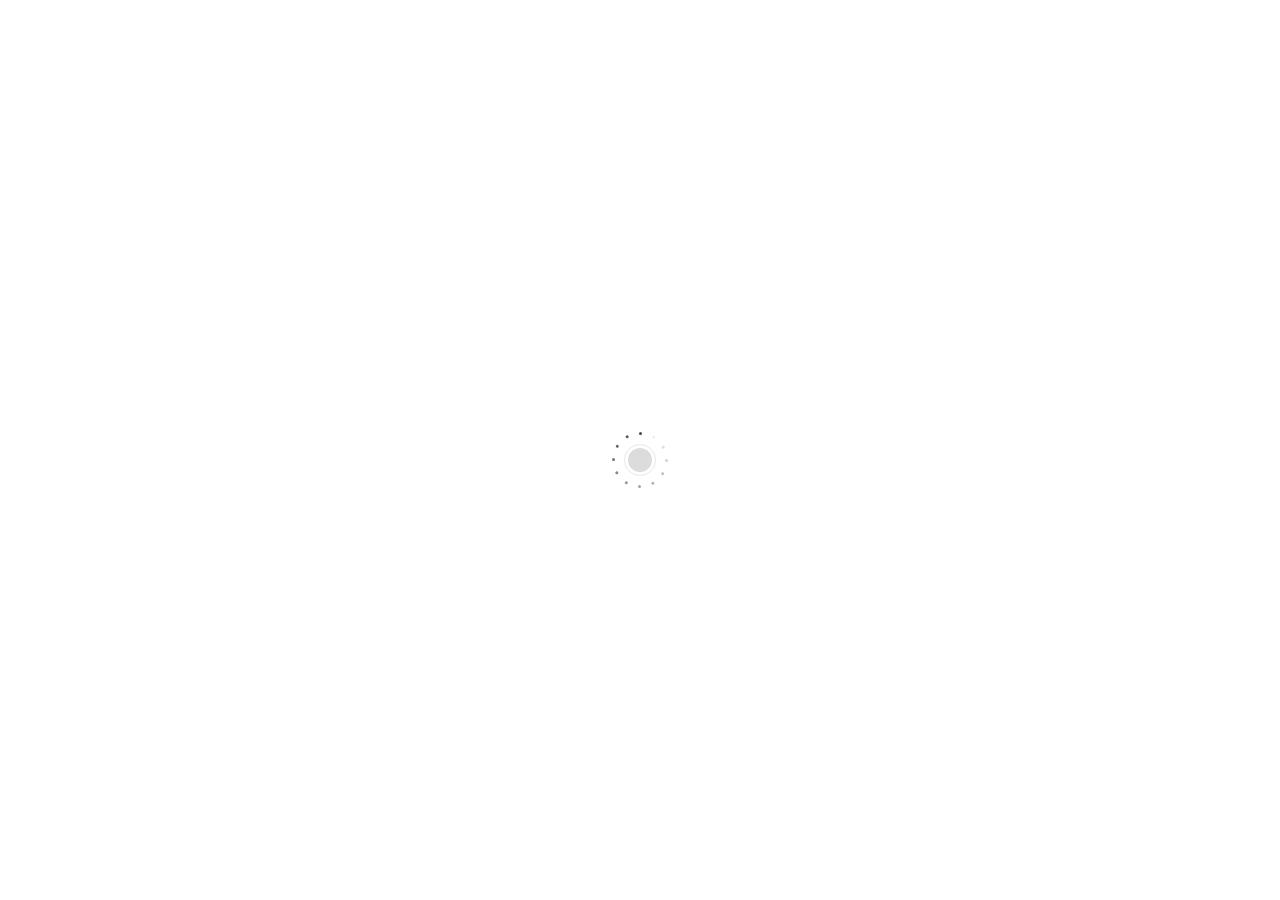
<file: bibi/index.html>
<!DOCTYPE html>



<html id="bibi">


	<head>

		<meta charset="utf-8" />
		<meta name="viewport" content="width=device-width, initial-scale=1.0, minimum-scale=1.0, maximum-scale=1.0" />
		<meta http-equiv="X-UA-Compatible" content="IE=edge" />

		<title>This E-Book is Published with Bibi | EPUB Reader on your website.</title>

		<!-- # Bibi | EPUB Reader on your website. : © Satoru Matsushima - https://bibi.epub.link or https://github.com/satorumurmur/bibi / Licensed under the MIT License - https://github.com/satorumurmur/bibi/blob/master/LICENSE -->

		<!-- 「わたしのことは『ビビ』と呼んでください。『ビビ』はわたしの名前なんです」 —— エレクトラ・パブリケーヌ『ビビのみぎくるぶし』 -->
		<!-- 「まあ！　それじゃあやっぱり、『ビビ』はわたしの“名前”だったのですね？」 —— ソフィア・パインアイランド『ビビさんたちのこと』 -->
		<!-- 「このあたりにビビさんという人がいると聞いて来たのですが、あなたですか？」 —— ビビ・ララルー『ポケットに眼鏡』 -->

		<link id="bibi-style" rel="stylesheet" href="resources/styles/bibi.css" />
		<link id="bibi-dress" rel="stylesheet" href="wardrobe/everyday/bibi.dress.css" />
		<script id="bibi-script" src="resources/scripts/bibi.js"></script>
		<script id="bibi-preset" src="presets/default.js" data-bibi-bookshelf=""></script>

	</head>


	<body data-bibi-book="book.epub">

		<div id="bibi-info">
			<h1>This E-Book is Published on the Web with Bibi | EPUB Reader on your website.</h1>
			<ul>
				<li><a href="https://bibi.epub.link">Bibi | EPUB Reader on your website. (Official Website / Japanese)</a></li>
				<li><a href="https://github.com/satorumurmur/bibi">Bibi on GitHub (English)</a></li>
			</ul>
		</div>

		<div id="bibi-book-data" data-bibi-book-mimetype="application/epub+zip" hidden="hidden">
		</div>

	</body>


</html>
</file>
<file: bibi/resources/styles/bibi.css>
@charset "utf-8";
/*!
 *
 *  # Bibi Style                                                 (℠)
 *
 *  * © Satoru Matsushima - https://bibi.epub.link or https://github.com/satorumurmur/bibi
 *  * Open source under the MIT License - https://github.com/satorumurmur/bibi/blob/master/LICENSE
 *
 *  * Including:
 *      - Material Icons : © Material Design Authors & Google Inc. - https://material.io/resources/icons / Licensed under the Apache License version 2.0 - https://www.apache.org/licenses/LICENSE-2.0.html
 *
 */
/*!
 * Material Icons by Material Design Authors / Google Inc. - https://material.io/icons
 * Licensed under the Apache License Version 2.0 - https://www.apache.org/licenses/LICENSE-2.0
 * // through a package maintained by Ravindra Marella. - https://marella.github.io/material-icons
 * // Licensed under the Apache License Version 2.0 - https://www.apache.org/licenses/LICENSE-2.0
 */@font-face{font-family:Material Icons;font-style:normal;font-weight:400;src:url(./fonts/MaterialIcons-Regular.eot);src:local("Material Icons"),local("MaterialIcons-Regular"),url(./fonts/MaterialIcons-Regular.woff2) format("woff2"),url(./fonts/MaterialIcons-Regular.woff) format("woff"),url(./fonts/MaterialIcons-Regular.ttf) format("truetype")}.material-icons{font-family:Material Icons;font-weight:400;font-style:normal;font-size:24px;display:inline-block;line-height:1;text-transform:none;letter-spacing:normal;word-wrap:normal;white-space:nowrap;direction:ltr;-webkit-font-smoothing:antialiased;text-rendering:optimizeLegibility;-moz-osx-font-smoothing:grayscale;-webkit-font-feature-settings:"liga";font-feature-settings:"liga"}/*!
 *
 *  # Bibi Style                                                 (℠)
 *
 */*{margin:0;padding:0;border:0;font-size:100%;font-weight:inherit;font-style:inherit}li{list-style:none outside}article,aside,figcaption,figure,footer,header,nav,section{display:block}.non-visual{display:block!important;position:absolute!important;overflow:hidden!important;margin:0!important;padding:0!important;border:0!important;left:0!important;top:0!important;width:0!important;height:0!important;background:transparent!important}.uppercase{text-transform:uppercase!important}html{overflow:hidden;position:absolute;top:0;right:0;bottom:auto;left:0;width:100%;height:100%;font-family:sans-serif;-webkit-font-smoothing:subpixel-antialiased;-webkit-text-size-adjust:100%;-webkit-user-select:none;-moz-user-select:none;-ms-user-select:none;user-select:none;overscroll-behavior-x:none;overscroll-behavior-y:none}html.welcome{overflow:scroll!important}html.InternetExplorer{position:static}html[data-bibi-cursor=bottom],html[data-bibi-cursor=left],html[data-bibi-cursor=right],html[data-bibi-cursor=top]{cursor:pointer}html.Blink{-ms-touch-action:none;touch-action:none}body{position:absolute;top:0;right:0;bottom:auto;left:0;overflow:hidden;width:100%;height:100%;-webkit-transition:opacity .25s ease;transition:opacity .25s ease}body *{-webkit-tap-highlight-color:rgba(255,255,255,0);-webkit-tap-highlight-color:transparent}body.InternetExplorer{position:static}div#bibi-catcher{display:none;position:absolute;z-index:101;top:0;right:0;bottom:0;left:0;margin:0;width:100%;height:100%;cursor:pointer;-webkit-transition:.125s cubic-bezier(.2,.8,.8,1.6);transition:.125s cubic-bezier(.2,.8,.8,1.6)}html.waiting-file div#bibi-catcher{display:block}div#bibi-catcher>.book-icon{z-index:10;top:auto;right:0;bottom:56%;left:0;margin:0 auto;-webkit-transform:translateX(-4%);transform:translateX(-4%)}div#bibi-catcher>.book-icon,div#bibi-catcher>.book-icon *{-webkit-transition:.125s cubic-bezier(.2,.8,.8,1.6);transition:.125s cubic-bezier(.2,.8,.8,1.6)}div#bibi-catcher>.pgroup{-webkit-box-sizing:border-box;box-sizing:border-box;position:absolute;z-index:100;top:44%;right:0;bottom:auto;left:0;margin:0 auto;width:100%;vertical-align:middle;text-align:center;display:-webkit-box;display:-ms-flexbox;display:flex;-webkit-box-orient:vertical;-webkit-box-direction:normal;-ms-flex-direction:column;flex-direction:column;-webkit-box-pack:start;-ms-flex-pack:start;justify-content:flex-start;-webkit-box-align:center;-ms-flex-align:center;align-items:center}div#bibi-catcher>.pgroup p em,div#bibi-catcher>.pgroup p small,div#bibi-catcher>.pgroup p span,div#bibi-catcher>.pgroup p strong{display:block;font-weight:700;-webkit-transition:.125s cubic-bezier(.2,.8,.8,1.6);transition:.125s cubic-bezier(.2,.8,.8,1.6)}div#bibi-catcher>.pgroup p strong{-webkit-box-sizing:border-box;box-sizing:border-box;margin-top:18px;padding:0 .5em;height:2.5em;line-height:2.5em;border-radius:1.25em;font-size:16px}div#bibi-catcher>.pgroup p em{margin-top:14px;font-size:16px;line-height:1.5}div#bibi-catcher>.pgroup p span{margin-top:10px;font-size:14px;line-height:1.5}div#bibi-catcher>.pgroup p small{margin-top:6px;font-size:12px}div#bibi-catcher>.pgroup[lang=en] p strong{text-indent:.125em}div#bibi-catcher>.pgroup[lang=en] p em,div#bibi-catcher>.pgroup[lang=en] p span{margin-right:-.125em}div#bibi-catcher>.pgroup[lang=ja] p strong{text-indent:.5em}div#bibi-catcher>.pgroup[lang=ja] p em{margin-right:-.67em;text-indent:-.67em}div#bibi-catcher>.pgroup[lang=ja] p span{margin-right:-.67em;text-indent:0}div#bibi-catcher>input{visibility:hidden}div#bibi-catcher:before{-webkit-box-sizing:border-box;box-sizing:border-box;z-index:1;top:0;margin:auto;-webkit-transition:.125s cubic-bezier(.2,.8,.8,1.6);transition:.125s cubic-bezier(.2,.8,.8,1.6)}div#bibi-catcher:after,div#bibi-catcher:before{content:"";display:block;position:absolute;right:0;bottom:0;left:0}div#bibi-catcher:after{z-index:0;width:100%}html:not(.iOS):not(.Android).dragenter div#bibi-catcher>.book-icon,html:not(.iOS):not(.Android) div#bibi-catcher:hover>.book-icon{-webkit-transform:translateX(-4%) rotate(-4deg);transform:translateX(-4%) rotate(-4deg)}html:not(.iOS):not(.Android).dragenter div#bibi-catcher>.pgroup p strong,html:not(.iOS):not(.Android) div#bibi-catcher:hover>.pgroup p strong{-webkit-transform:scale(1.05);transform:scale(1.05)}html.Android div#bibi-catcher:active>.book-icon,html.iOS div#bibi-catcher:active>.book-icon,html:not(.iOS):not(.Android) div#bibi-catcher:active>.book-icon{-webkit-transform:translateX(-4%) rotate(4deg);transform:translateX(-4%) rotate(4deg)}html.Android div#bibi-catcher:active>.pgroup p strong,html.iOS div#bibi-catcher:active>.pgroup p strong,html:not(.iOS):not(.Android) div#bibi-catcher:active>.pgroup p strong{-webkit-transform:scale(.95);transform:scale(.95)}div#bibi-poweredby{overflow:hidden;z-index:1000000;top:auto;left:0;margin:0 auto;width:100%;-webkit-transform-origin:50% 100%;transform-origin:50% 100%;-webkit-transform:scaleY(0);transform:scaleY(0);opacity:0;-webkit-transition:opacity .5s linear;transition:opacity .5s linear}div#bibi-poweredby,div#bibi-poweredby p a{-webkit-box-sizing:border-box;box-sizing:border-box;display:block;position:absolute;right:auto;bottom:0;font-size:14px}div#bibi-poweredby p a{top:0;left:4px;margin:auto 0;border-radius:2px;width:50.99631px;height:26px;line-height:26px;text-align:center;text-decoration:none;color:transparent;background:transparent}div#bibi-poweredby p a,div#bibi-poweredby p a:after,div#bibi-poweredby p a:before{-webkit-transition:.1s linear;transition:.1s linear}div#bibi-poweredby p a:after,div#bibi-poweredby p a:before{content:"";display:block;position:absolute;top:0;right:0;bottom:0;left:0;margin:0;width:100%;height:100%;background:transparent none no-repeat 50%;background-size:30.99631px 14px}div#bibi-poweredby p a:before{filter:url('data:image/svg+xml;charset=utf-8,<svg xmlns="http://www.w3.org/2000/svg"><filter id="filter"><feComponentTransfer color-interpolation-filters="sRGB"><feFuncR type="table" tableValues="1 0" /><feFuncG type="table" tableValues="1 0" /><feFuncB type="table" tableValues="1 0" /></feComponentTransfer></filter></svg>#filter');-webkit-filter:invert(100%);filter:invert(100%)}div#bibi-poweredby p a:after,div#bibi-poweredby p a:before{background-image:url([data-uri])}html.panel-opened div#bibi-poweredby,html.waiting-file div#bibi-poweredby,html.waiting div#bibi-poweredby{opacity:1;-webkit-transform:none;transform:none}div#bibi-info{overflow:hidden;width:0;height:0}div#bibi-style-checker{-webkit-writing-mode:vertical-rl;-epub-writing-mode:vertical-rl;-moz-writing-mode:vertical-rl;-ms-writing-mode:vertical-rl;-ms-writing-mode:tb-rl;writing-mode:vertical-rl;direction:ltr;position:absolute;z-index:0;font-size:16px;font-size:1rem;line-height:1em;white-space:nowrap;opacity:0}div#bibi-is-dev-mode{overflow:hidden;-webkit-box-sizing:border-box;box-sizing:border-box;display:-webkit-box;display:-ms-flexbox;display:flex;-webkit-box-orient:vertical;-webkit-box-direction:normal;-ms-flex-direction:column;flex-direction:column;-webkit-box-pack:center;-ms-flex-pack:center;justify-content:center;-webkit-box-align:center;-ms-flex-align:center;align-items:center;position:absolute;z-index:99999999999;top:0;right:0;bottom:0;left:0;margin:auto;padding:2em;width:300px;height:300px;border-radius:150px;font-weight:700;color:#fff;background:rgba(255,64,0,.9);pointer-events:text}div#bibi-is-dev-mode p{text-align:center;width:100%;line-height:1.5}div#bibi-is-dev-mode p:first-of-type{margin-top:-1em;padding-bottom:.4em;border-bottom:1px solid #fff;margin-bottom:.6em;font-size:18px}div#bibi-is-dev-mode p:first-of-type strong{display:block;width:100%}div#bibi-is-dev-mode p:first-of-type strong:first-of-type{font-size:.75em}div#bibi-is-dev-mode p:first-of-type strong:nth-of-type(2){text-transform:uppercase}div#bibi-is-dev-mode p:nth-of-type(2),div#bibi-is-dev-mode p:nth-of-type(3){font-size:14px}div#bibi-is-dev-mode p:nth-of-type(2) span,div#bibi-is-dev-mode p:nth-of-type(3) span{display:inline-block}div#bibi-is-dev-mode p:nth-of-type(3) code{display:block;margin:.5em auto 0;width:12em;height:2em;border-radius:.25em;font-size:16px;line-height:2em;background:rgba(0,0,0,.75)}div#bibi-is-dev-mode p:nth-of-type(4){display:-webkit-box;display:-ms-flexbox;display:flex;-webkit-box-orient:horizontal;-webkit-box-direction:normal;-ms-flex-direction:row;flex-direction:row;-webkit-box-pack:center;-ms-flex-pack:center;justify-content:center;-webkit-box-align:center;-ms-flex-align:center;align-items:center;position:absolute;top:auto;right:0;bottom:0;left:0;margin:0 auto;padding:.4em 0 .6em;width:100%;height:auto;font-weight:400;font-size:20px;cursor:pointer;background:hsla(0,0%,100%,0);-webkit-transition:.2s linear;transition:.2s linear}div#bibi-is-dev-mode p:nth-of-type(4):before{font-family:Material Icons;content:"highlight_off";line-height:1}div#bibi-is-dev-mode p:nth-of-type(4) em{padding:0 .5em 0 .25em;font-size:.75em;text-transform:uppercase}div#bibi-is-dev-mode p:nth-of-type(4):hover{color:#000;background:hsla(0,0%,100%,.9)}div#bibi-is-dev-mode{-webkit-transform:translateY(-200%) rotate(-1turn);transform:translateY(-200%) rotate(-1turn);opacity:0}div#bibi-is-dev-mode.show{-webkit-transition:1s cubic-bezier(.5,0,0,1.5);transition:1s cubic-bezier(.5,0,0,1.5);-webkit-transform:none;transform:none;opacity:1}div#bibi-is-dev-mode.hide{-webkit-transition:1s cubic-bezier(1,0,0,1);transition:1s cubic-bezier(1,0,0,1);-webkit-transform:translateY(800%) rotate(1turn);transform:translateY(800%) rotate(1turn);opacity:0}div#__bs_notify__{-webkit-box-sizing:border-box!important;box-sizing:border-box!important;display:table-cell!important;position:fixed!important;top:0!important;right:0!important;bottom:0!important;left:0!important;margin:auto!important;border-radius:1.5em!important;padding:0!important;width:16em!important;height:3em!important;line-height:3em!important;font-size:14px!important;font-weight:700!important;text-indent:-.25em!important;text-shadow:0 0 2px #000!important;background:rgba(0,0,0,.5)!important}main#bibi-main{overflow:hidden;-webkit-overflow-scrolling:touch;position:absolute;z-index:1;width:100%;background:transparent;-webkit-transition:-webkit-transform .1s ease;transition:-webkit-transform .1s ease;transition:transform .1s ease;transition:transform .1s ease,-webkit-transform .1s ease;-webkit-transform-origin:50% 50%;transform-origin:50% 50%;will-change:scroll-position,padding,transform}html.book-full-height main#bibi-main{height:100%}html.view-paged main#bibi-main{overflow:hidden}html.view-horizontal main#bibi-main{overflow-x:scroll;overflow-y:hidden}html.view-vertical main#bibi-main{overflow-x:hidden;overflow-y:scroll}html.appearance-horizontal main#bibi-main{top:0;right:-100%;bottom:auto;left:-100%;margin:auto}html.appearance-vertical main#bibi-main{top:-100%;right:auto;bottom:-100%;left:0;margin:auto}div#bibi-main-book{-webkit-box-sizing:content-box;box-sizing:content-box;display:-webkit-box;display:-ms-flexbox;display:flex;-ms-flex-wrap:nowrap;flex-wrap:nowrap;-webkit-box-pack:justify;-ms-flex-pack:justify;justify-content:space-between;position:relative;z-index:1;width:100%;height:100%;-webkit-transition:opacity .15s ease,-webkit-transform .5s ease-in-out;transition:opacity .15s ease,-webkit-transform .5s ease-in-out;transition:transform .5s ease-in-out,opacity .15s ease;transition:transform .5s ease-in-out,opacity .15s ease,-webkit-transform .5s ease-in-out;will-change:width,height,opacity}html.spread-ltr div#bibi-main-book{-webkit-box-orient:horizontal;-webkit-box-direction:normal;-ms-flex-direction:row;flex-direction:row}html.spread-rtl div#bibi-main-book{-webkit-box-orient:horizontal;-webkit-box-direction:reverse;-ms-flex-direction:row-reverse;flex-direction:row-reverse}html.spread-ttb div#bibi-main-book{-webkit-box-orient:vertical;-webkit-box-direction:normal;-ms-flex-direction:column;flex-direction:column}html.changing-view div#bibi-main-book,html.resizing div#bibi-main-book{visibility:hidden}div.spread-box{-webkit-box-sizing:border-box;box-sizing:border-box;-ms-flex-negative:0;flex-shrink:0;position:relative}html.spread-horizontal div.spread-box{height:100%}html.spread-vertical div.spread-box{width:100%}html.book-pre-paginated.view-paged.spread-horizontal div.spread-box{min-width:100vw}html.view-paged.spread-vertical div.spread-box{min-height:100vh}div.spread{-webkit-box-sizing:border-box;box-sizing:border-box;overflow:hidden;position:absolute;top:0;right:0;bottom:0;left:0;margin:auto;display:-webkit-box;display:-ms-flexbox;display:flex;-ms-flex-wrap:nowrap;flex-wrap:nowrap;-webkit-box-pack:start;-ms-flex-pack:start;justify-content:flex-start;-webkit-box-align:center;-ms-flex-align:center;align-items:center}html.page-ltr div.spread{-webkit-box-orient:horizontal;-webkit-box-direction:normal;-ms-flex-direction:row;flex-direction:row}html.page-rtl div.spread{-webkit-box-orient:horizontal;-webkit-box-direction:reverse;-ms-flex-direction:row-reverse;flex-direction:row-reverse}html.view-vertical div.spread-box:not(.spreaded) div.spread{-webkit-box-orient:vertical;-webkit-box-direction:normal;-ms-flex-direction:column;flex-direction:column}div.spread-box.single-item-spread-after div.spread{-webkit-box-pack:end;-ms-flex-pack:end;justify-content:flex-end}div.spread-box.single-item-spread-center div.spread{-webkit-box-pack:center;-ms-flex-pack:center;justify-content:center}div.item-box,div.spread-box.reflowable div.spread{background:#fff}div.item-box{-webkit-box-sizing:border-box;box-sizing:border-box;-ms-flex-negative:0;flex-shrink:0;position:relative;overflow:hidden}div.item-box.reflowable{display:-webkit-box;display:-ms-flexbox;display:flex;-ms-flex-wrap:nowrap;flex-wrap:nowrap;-webkit-box-pack:justify;-ms-flex-pack:justify;justify-content:space-between;-webkit-box-align:center;-ms-flex-align:center;align-items:center}html.spread-ltr div.item-box.reflowable{-webkit-box-orient:horizontal;-webkit-box-direction:normal;-ms-flex-direction:row;flex-direction:row}html.spread-rtl div.item-box.reflowable{-webkit-box-orient:horizontal;-webkit-box-direction:reverse;-ms-flex-direction:row-reverse;flex-direction:row-reverse}html.spread-ttb div.item-box.reflowable{-webkit-box-orient:vertical;-webkit-box-direction:normal;-ms-flex-direction:column;flex-direction:column}html.book-pre-paginated div.item-box:after{content:"";display:block;position:absolute;z-index:1;top:0;right:0;bottom:0;left:0;margin:auto;opacity:0;-webkit-transition:opacity 1s ease-in;transition:opacity 1s ease-in}html.book-pre-paginated div.item-box:not(.placeholder):not(.loaded):after{opacity:1}iframe.item,span.page{-webkit-box-sizing:content-box;box-sizing:content-box;display:block}iframe.item{position:absolute;z-index:10;top:0;right:0;bottom:0;left:0;margin:0;padding:0;border:0;line-height:1;vertical-align:top;background:transparent;-webkit-transform-origin:0 0;transform-origin:0 0;opacity:1}html.zoomed-in iframe.item{will-change:transform}html.transforming iframe.item{will-change:none!important}div.item-box:not(.loaded) iframe.item{visibility:hidden;opacity:0}div.spread-box.current iframe.item{-webkit-transition:opacity .1s linear;transition:opacity .1s linear}span.page{z-index:1;width:100%;height:100%}div.item-box.reflowable span.page{position:relative}div.item-box.pre-paginated span.page{position:absolute;top:0;right:0;bottom:0;left:0}div#bibi-menu{position:absolute;z-index:100000;top:0;right:0;bottom:auto;left:0;right:auto;margin:0;width:100%;background:transparent}div#bibi-menu,div#bibi-menu ul{-webkit-transition:.125s linear;transition:.125s linear}html.waiting-file div#bibi-menu,html.without-menubar div#bibi-menu{display:none!important}div#bibi-menu-l,div#bibi-menu-r{-webkit-box-sizing:border-box;box-sizing:border-box;z-index:1;height:100%;color:#fff;-webkit-transition:opacity .75s linear;transition:opacity .75s linear}div#bibi-menu-l,div#bibi-menu-l ul,div#bibi-menu-r,div#bibi-menu-r ul{display:-webkit-box;display:-ms-flexbox;display:flex;-webkit-box-pack:start;-ms-flex-pack:start;justify-content:flex-start;-webkit-box-align:start;-ms-flex-align:start;align-items:start;position:relative}div#bibi-menu-l ul,div#bibi-menu-l ul.sticky,div#bibi-menu-r ul,div#bibi-menu-r ul.sticky{opacity:0}div#bibi-menu-l ul:before,div#bibi-menu-r ul:before{content:"";display:block;position:absolute}div#bibi-menu-l ul li,div#bibi-menu-r ul li{position:relative;z-index:1}div#bibi-menu-l ul li.hover,div#bibi-menu-l ul li:active,div#bibi-menu-r ul li.hover,div#bibi-menu-r ul li:active{z-index:10}div#bibi-menu-l ul li .bibi-button span.bibi-button-label,div#bibi-menu-r ul li .bibi-button span.bibi-button-label{font-size:0;color:transparent}div#bibi-menu.hover div#bibi-menu-l ul,div#bibi-menu.hover div#bibi-menu-l ul.sticky,div#bibi-menu.hover div#bibi-menu-r ul,div#bibi-menu.hover div#bibi-menu-r ul.sticky,html.menu-opened div#bibi-menu-l ul,html.menu-opened div#bibi-menu-l ul.sticky,html.menu-opened div#bibi-menu-r ul,html.menu-opened div#bibi-menu-r ul.sticky,html.panel-opened div#bibi-menu-l ul,html.panel-opened div#bibi-menu-l ul.sticky,html.panel-opened div#bibi-menu-r ul,html.panel-opened div#bibi-menu-r ul.sticky,html.subpanel-opened div#bibi-menu-l ul,html.subpanel-opened div#bibi-menu-l ul.sticky,html.subpanel-opened div#bibi-menu-r ul,html.subpanel-opened div#bibi-menu-r ul.sticky,html.waiting div#bibi-menu-l ul,html.waiting div#bibi-menu-l ul.sticky,html.waiting div#bibi-menu-r ul,html.waiting div#bibi-menu-r ul.sticky,html:not(.book-full-height) div#bibi-menu-l ul,html:not(.book-full-height) div#bibi-menu-l ul.sticky,html:not(.book-full-height) div#bibi-menu-r ul,html:not(.book-full-height) div#bibi-menu-r ul.sticky{opacity:1}div#bibi-menu-l ul.bibi-buttongroup-tiled li:not(:first-child):not(:last-child) .bibi-button .bibi-button-iconbox .bibi-icon,div#bibi-menu-r ul.bibi-buttongroup-tiled li:not(:first-child):not(:last-child) .bibi-button .bibi-button-iconbox .bibi-icon{border-radius:0}div#bibi-menu-l{float:left}div#bibi-menu-l,div#bibi-menu-l ul{-webkit-box-orient:horizontal;-webkit-box-direction:normal;-ms-flex-direction:row;flex-direction:row}div#bibi-menu-l ul:first-child:before{display:none}div#bibi-menu-l ul:not(:first-child):before{left:0}div#bibi-menu-l ul li:first-child{margin-left:0}div#bibi-menu-l ul.bibi-buttongroup-tiled li{margin-left:-1px!important}div#bibi-menu-l ul.bibi-buttongroup-tiled li:first-child:not(:last-child) .bibi-button .bibi-button-iconbox .bibi-icon{border-top-right-radius:0;border-bottom-right-radius:0}div#bibi-menu-l ul.bibi-buttongroup-tiled li:last-child:not(:first-child) .bibi-button .bibi-button-iconbox .bibi-icon{border-top-left-radius:0;border-bottom-left-radius:0}div#bibi-menu-r{float:right}div#bibi-menu-r,div#bibi-menu-r ul{-webkit-box-orient:horizontal;-webkit-box-direction:reverse;-ms-flex-direction:row-reverse;flex-direction:row-reverse}div#bibi-menu-r ul:first-child:before{display:none}div#bibi-menu-r ul:not(:first-child):before{right:0}div#bibi-menu-r ul li:first-child{margin-right:0}div#bibi-menu-r ul.bibi-buttongroup-tiled li{margin-right:-1px!important}div#bibi-menu-r ul.bibi-buttongroup-tiled li:first-child:not(:last-child) .bibi-button .bibi-button-iconbox .bibi-icon{border-top-left-radius:0;border-bottom-left-radius:0}div#bibi-menu-r ul.bibi-buttongroup-tiled li:last-child:not(:first-child) .bibi-button .bibi-button-iconbox .bibi-icon{border-top-right-radius:0;border-bottom-right-radius:0}html.book-pre-paginated ul#bibi-buttongroup_font-size,html.waiting ul#bibi-buttongroup_font-size,html.waiting ul#bibi-buttongroup_loupe{display:none}div#bibi-slider{overscroll-behavior-x:none;overscroll-behavior-y:none;overflow:hidden;position:relative;position:absolute;z-index:10000;cursor:pointer;will-change:height}div#bibi-slider,div#bibi-slider:after{-webkit-box-sizing:border-box;box-sizing:border-box;display:block}div#bibi-slider:after{content:"";position:absolute;z-index:0;border-style:solid;border-width:0;width:100%;height:100%}html.appearance-horizontal div#bibi-slider{top:auto;right:0;bottom:0;left:0;width:100%;height:15px}html.appearance-horizontal div#bibi-slider:after{border-top-width:1px}html.appearance-horizontal.panel-opened div#bibi-slider{height:0}html.appearance-vertical div#bibi-slider{top:0;right:0;bottom:0;left:auto;width:15px;height:100%}html.appearance-vertical div#bibi-slider:after{border-left-width:1px}html.appearance-vertical.panel-opened div#bibi-slider{width:0}html.slider-opened div#bibi-slider{overflow:visible}html.busy div#bibi-slider,html.slider-sliding div#bibi-slider{-webkit-transition:none;transition:none}div#bibi-slider:not(.bibi-slider-with-history) div#bibi-slider-history,html.busy div#bibi-slider,html.panel-opened div#bibi-slider,html.waiting div#bibi-slider{display:none}html:not(.slider-opened) div#bibi-slider-history{-webkit-transform:scale(0);transform:scale(0)}div#bibi-slider-history .bibi-buttongroup .bibi-buttonbox .bibi-button#bibi-slider-history-button{position:absolute;z-index:1;margin:auto}html.appearance-vertical div#bibi-slider-history .bibi-buttongroup .bibi-buttonbox .bibi-button#bibi-slider-history-button{left:0;right:0;bottom:auto}html.appearance-horizontal div#bibi-slider-history .bibi-buttongroup .bibi-buttonbox .bibi-button#bibi-slider-history-button{top:0;bottom:0}html.appearance-ltr div#bibi-slider-history .bibi-buttongroup .bibi-buttonbox .bibi-button#bibi-slider-history-button{right:auto}html.appearance-rtl div#bibi-slider-history .bibi-buttongroup .bibi-buttonbox .bibi-button#bibi-slider-history-button{left:auto}div#bibi-slider-history .bibi-buttongroup .bibi-buttonbox .bibi-button#bibi-slider-history-button span.bibi-button-label{position:absolute;top:0;right:0;bottom:0;left:0;overflow:hidden;width:0;height:0;color:transparent}div#bibi-slider-thumb{display:block;-webkit-box-sizing:border-box;box-sizing:border-box;position:absolute;z-index:100000;margin:auto;background:transparent;will-change:width,height,transform,left,top}html.appearance-horizontal div#bibi-slider-thumb{top:0;bottom:0;height:8px}html.appearance-vertical div#bibi-slider-thumb{left:0;right:0;width:8px}html.slider-opened.appearance-horizontal div#bibi-slider-thumb{height:100%;cursor:col-resize}html.slider-opened.appearance-vertical div#bibi-slider-thumb{width:100%;cursor:row-resize}div#bibi-slider-thumb:after,div#bibi-slider-thumb:before{content:"";display:block;-webkit-box-sizing:border-box;box-sizing:border-box;position:absolute;z-index:10;margin:auto}div#bibi-slider-thumb:before{top:-8px;right:-8px;bottom:-8px;left:-8px;width:100%;height:100%;border-radius:4px}html.appearance-horizontal div#bibi-slider-thumb:before{min-width:8px}html.appearance-vertical div#bibi-slider-thumb:before{min-height:8px}html.slider-opened div#bibi-slider-thumb:before,html:not(.slider-opened) div#bibi-slider-thumb:after{-webkit-transform:scale(0);transform:scale(0);opacity:0}div#bibi-slider-rail,div#bibi-slider-rail-groove,div#bibi-slider-rail-progress{-webkit-box-sizing:border-box;box-sizing:border-box;position:absolute;pointer-events:none;-webkit-transition:background-color .33s linear;transition:background-color .33s linear}div#bibi-slider-rail{z-index:10000;top:0;right:0;bottom:0;left:0;margin:auto}html.appearance-horizontal div#bibi-slider-rail{width:100%;height:0}html.appearance-vertical div#bibi-slider-rail{width:0;height:100%}div#bibi-slider-rail-groove,div#bibi-slider-rail-progress{width:0;height:0}html.appearance-horizontal div#bibi-slider-rail-groove,html.appearance-vertical div#bibi-slider-rail-groove{top:-100%;right:-100%;bottom:-100%;left:-100%;margin:auto}div#bibi-slider-rail-progress{will-change:width,height}html.appearance-rtl div#bibi-slider-rail-progress{top:-100%;right:0;bottom:-100%;left:auto;margin:auto 0;-webkit-transform-origin:100% 50%;transform-origin:100% 50%}html.appearance-ltr div#bibi-slider-rail-progress{top:-100%;right:auto;bottom:-100%;left:0;margin:auto 0;-webkit-transform-origin:0 50%;transform-origin:0 50%}html.appearance-ttb div#bibi-slider-rail-progress{top:0;right:-100%;bottom:auto;left:-100%;margin:0 auto;-webkit-transform-origin:50% 0;transform-origin:50% 0}div#bibi-slider-edgebar-box{-webkit-box-sizing:border-box;box-sizing:border-box;position:absolute;top:0;right:0;bottom:0;left:0;z-index:10;margin:auto;background:transparent;will-change:width,height}html.appearance-horizontal div#bibi-slider-edgebar-box{top:1px;right:0;bottom:auto;left:0;height:calc(100% - 1px);width:calc(100% - 8px)}html.appearance-vertical div#bibi-slider-edgebar-box{top:0;right:auto;bottom:0;left:1px;width:calc(100% - 1px);height:calc(100% - 8px)}html.slider-opened.appearance-horizontal div#bibi-slider-edgebar-box{bottom:auto}html.slider-opened.appearance-ltr div#bibi-slider-edgebar-box{right:auto}html.slider-opened.appearance-rtl div#bibi-slider-edgebar-box{left:auto}html.slider-opened.appearance-vertical div#bibi-slider-edgebar-box{right:auto;bottom:auto}div#bibi-slider-edgebar{z-index:10;right:0;bottom:0;left:0;height:100%;margin:auto;will-change:width,height}div#bibi-notifier,div#bibi-slider-edgebar{-webkit-box-sizing:border-box;box-sizing:border-box;position:absolute;top:0;width:100%}div#bibi-notifier{display:-webkit-box;display:-ms-flexbox;display:flex;-webkit-box-pack:center;-ms-flex-pack:center;justify-content:center;-webkit-box-align:center;-ms-flex-align:center;align-items:center;z-index:100000000;padding:0 8px;-webkit-transition:.15s linear;transition:.15s linear;-webkit-transform-origin:50% 0;transform-origin:50% 0}div#bibi-notifier p{font-size:12px;line-height:1.25;font-weight:700}div#bibi-notifier p small{font-size:.875em}div#bibi-notifier{opacity:0;-webkit-transform:translateY(-100%);transform:translateY(-100%);-webkit-transition:.2s linear;transition:.2s linear}html.notifier-shown div#bibi-notifier{opacity:1;-webkit-transform:none;transform:none;-webkit-transition:.15s linear;transition:.15s linear}div#bibi-veil{-webkit-box-sizing:border-box;box-sizing:border-box;overflow:hidden;display:block;position:absolute;z-index:100;left:0;top:0;width:100%;height:100%;font-size:15px;opacity:1;-webkit-transition:.5s ease-in;transition:.5s ease-in}div#bibi-veil.closed{opacity:0;-webkit-transition:.5s ease-out;transition:.5s ease-out}html.appearance-ltr div#bibi-veil.closed{-webkit-transform:translateX(-240%);transform:translateX(-240%)}html.appearance-rtl div#bibi-veil.closed{-webkit-transform:translateX(240%);transform:translateX(240%)}html.appearance-ttb div#bibi-veil.closed{-webkit-transform:translateY(-240%);transform:translateY(-240%)}div#bibi-veil:after,div#bibi-veil:before{content:"";display:block;position:absolute;z-index:0;left:0;right:0;width:100%}div#bibi-veil:before{top:0}div#bibi-veil:after{bottom:0}p#bibi-veil-byebye{display:-webkit-box;display:-ms-flexbox;display:flex;-webkit-box-orient:vertical;-webkit-box-direction:normal;-ms-flex-direction:column;flex-direction:column;-webkit-box-pack:center;-ms-flex-pack:center;justify-content:center;-webkit-box-align:center;-ms-flex-align:center;align-items:center;-webkit-box-sizing:border-box;box-sizing:border-box;position:absolute;z-index:100;top:0;right:0;bottom:0;left:0;margin:auto;padding:10px;border-radius:20px;width:240px;height:240px;max-width:calc(100% - 20px);line-height:1.75;text-align:center;font-size:14px;font-weight:700}p#bibi-veil-byebye a{color:inherit;-webkit-transition:.2s linear;transition:.2s linear}p#bibi-veil-byebye a:hover{color:#d8d8d8;-webkit-transition:.1s linear;transition:.1s linear}p#bibi-veil-byebye span{display:block;position:relative}p#bibi-veil-byebye>span+span{margin-top:1.5em;padding-top:1.5em}p#bibi-veil-byebye>span+span:before{content:"";display:block;position:absolute;top:0;right:0;bottom:auto;left:0;margin:auto;width:2em;height:1px;background:hsla(0,0%,100%,.5)}p#bibi-veil-play{display:none;-webkit-box-pack:end;-ms-flex-pack:end;justify-content:flex-end;-webkit-box-align:center;-ms-flex-align:center;align-items:center;-webkit-box-sizing:border-box;box-sizing:border-box;position:absolute;z-index:10;top:0;right:0;bottom:0;left:0;margin:0;padding:8px;width:100%;height:100%;cursor:pointer;-webkit-transition:.2s ease-out;transition:.2s ease-out}html.waiting p#bibi-veil-play{display:-webkit-box;display:-ms-flexbox;display:flex}p#bibi-veil-play:before{position:relative;z-index:10;-webkit-transition:.2s cubic-bezier(.2,.8,.8,1.6);transition:.2s cubic-bezier(.2,.8,.8,1.6)}html.appearance-ttb p#bibi-veil-play,p#bibi-veil-play{-webkit-box-orient:vertical;-webkit-box-direction:normal;-ms-flex-direction:column;flex-direction:column}html.appearance-ttb p#bibi-veil-play:before,p#bibi-veil-play:before{-webkit-transform:translateY(0) scale(1) rotate(90deg);transform:translateY(0) scale(1) rotate(90deg)}html.appearance-ttb p#bibi-veil-play:hover:before,p#bibi-veil-play:hover:before{-webkit-transform:translateY(-5%) scale(1.1) rotate(90deg);transform:translateY(-5%) scale(1.1) rotate(90deg)}html.appearance-ttb p#bibi-veil-play:active:before,p#bibi-veil-play:active:before{-webkit-transform:translateY(10%) scale(1.1) rotate(90deg);transform:translateY(10%) scale(1.1) rotate(90deg)}html.appearance-rtl p#bibi-veil-play{-webkit-box-orient:horizontal;-webkit-box-direction:reverse;-ms-flex-direction:row-reverse;flex-direction:row-reverse}html.appearance-rtl p#bibi-veil-play:before{-webkit-transform:translateX(0) scale(1) rotate(180deg);transform:translateX(0) scale(1) rotate(180deg)}html.appearance-rtl p#bibi-veil-play:hover:before{-webkit-transform:translateX(5%) scale(1.1) rotate(180deg);transform:translateX(5%) scale(1.1) rotate(180deg)}html.appearance-rtl p#bibi-veil-play:active:before{-webkit-transform:translateX(-10%) scale(1.1) rotate(180deg);transform:translateX(-10%) scale(1.1) rotate(180deg)}html.appearance-ltr p#bibi-veil-play{-webkit-box-orient:horizontal;-webkit-box-direction:normal;-ms-flex-direction:row;flex-direction:row}html.appearance-ltr p#bibi-veil-play:before{-webkit-transform:translateX(0) scale(1) rotate(0);transform:translateX(0) scale(1) rotate(0)}html.appearance-ltr p#bibi-veil-play:hover:before{-webkit-transform:translateX(-5%) scale(1.1) rotate(0);transform:translateX(-5%) scale(1.1) rotate(0)}html.appearance-ltr p#bibi-veil-play:active:before{-webkit-transform:translateX(10%) scale(1.1) rotate(0);transform:translateX(10%) scale(1.1) rotate(0)}div#bibi-veil-cover{overflow:hidden;position:absolute;z-index:1;top:auto;right:0;bottom:0;left:0;-webkit-box-sizing:border-box;box-sizing:border-box;border:solid transparent;width:100%;opacity:0;-webkit-transition:opacity .5s linear;transition:opacity .5s linear;background:transparent no-repeat 50%;background-size:contain}html.book-full-height div#bibi-veil-cover{height:100%}div#bibi-veil-cover.with-cover-image,div#bibi-veil-cover.without-cover-image{opacity:1}div#bibi-veil-cover.with-cover-image p{opacity:0}div#bibi-veil-cover.without-cover-image .book-icon,div#bibi-veil-cover.without-cover-image p{margin:0 auto}div#bibi-veil-cover.without-cover-image .book-icon{position:absolute;left:0;right:0;bottom:41%;z-index:1}div#bibi-veil-cover.without-cover-image p{position:absolute;z-index:2;top:59%;right:0;bottom:auto;left:0;width:100%;height:4em;line-height:1.2;font-size:14px;text-align:center}div#bibi-veil-cover.without-cover-image p>em,div#bibi-veil-cover.without-cover-image p>small,div#bibi-veil-cover.without-cover-image p>span,div#bibi-veil-cover.without-cover-image p>strong{display:block}div#bibi-veil-cover.without-cover-image p>strong{margin-top:1em;font-size:1.28571em;font-weight:700}div#bibi-veil-cover.without-cover-image p>em{margin-top:.75em;font-size:1em}div#bibi-veil-cover.without-cover-image p>small,div#bibi-veil-cover.without-cover-image p>span{margin-top:.75em;font-size:.85714em}div#bibi-veil-cover.without-cover-image.waiting-for-unzipping .book-icon{opacity:.75}div#bibi-help{-webkit-box-sizing:border-box;box-sizing:border-box;display:none;position:absolute;z-index:10000000;top:auto;right:auto;left:0;margin:0;padding:0 8px 0 56px;width:100%;opacity:0;-webkit-transition:.2s linear;transition:.2s linear;bottom:0}div#bibi-help p{text-align:center;font-size:12px;font-weight:700}div#bibi-help p small{font-size:.875em}div#bibi-help.active{display:block}div#bibi-help.active.shown{opacity:1}div#bibi-panel{-webkit-box-sizing:border-box;box-sizing:border-box;overflow:hidden;z-index:1000;position:absolute;left:0;top:0;width:100%;height:100%;opacity:0;-webkit-transition:.15s ease-out;transition:.15s ease-out;-webkit-transform:translateY(-100%);transform:translateY(-100%)}html.panel-opened div#bibi-panel{-webkit-transform:none;transform:none;opacity:1;-webkit-transition:.15s ease-in;transition:.15s ease-in;-webkit-user-select:text;-moz-user-select:text;-ms-user-select:text;user-select:text}div#bibi-panel:after,div#bibi-panel:before{content:"";display:block;position:absolute;z-index:99999999999;left:0;right:0;width:100%}div#bibi-panel:before{top:0}div#bibi-panel:after{bottom:0}div#bibi-panel-bookinfo{-webkit-box-sizing:border-box;box-sizing:border-box;position:relative;width:100%;-webkit-overflow-scrolling:touch}html.nav-ttb div#bibi-panel-bookinfo{overflow-x:hidden;overflow-y:auto;-webkit-writing-mode:horizontal-tb;-epub-writing-mode:horizontal-tb;-moz-writing-mode:horizontal-tb;-ms-writing-mode:horizontal-tb;-ms-writing-mode:lr-tb;writing-mode:horizontal-tb;direction:ltr}html.nav-rtl div#bibi-panel-bookinfo{overflow-x:auto;overflow-y:hidden;-webkit-writing-mode:vertical-rl;-epub-writing-mode:vertical-rl;-moz-writing-mode:vertical-rl;-ms-writing-mode:vertical-rl;-ms-writing-mode:tb-rl;writing-mode:vertical-rl;direction:ltr}div#bibi-panel-bookinfo-navigation{-webkit-box-sizing:border-box;box-sizing:border-box}html.nav-ttb div#bibi-panel-bookinfo-navigation>:first-child,html.nav-ttb div#bibi-panel-bookinfo-navigation>:first-child>:first-child,html.nav-ttb div#bibi-panel-bookinfo-navigation>:first-child>:first-child>:first-child{margin-top:0!important}html.nav-rtl div#bibi-panel-bookinfo-navigation>:first-child,html.nav-rtl div#bibi-panel-bookinfo-navigation>:first-child>:first-child,html.nav-rtl div#bibi-panel-bookinfo-navigation>:first-child>:first-child>:first-child{margin-right:0!important}html.nav-rtl div#bibi-panel-bookinfo-navigation span.tcy{-webkit-text-combine:horizontal;text-combine:horizontal;-ms-text-combine-horizontal:all;text-combine-horizontal:all;text-combine-upright:all}div#bibi-panel-bookinfo-navigation nav{line-height:1.2;font-size:20px}html.nav-ttb div#bibi-panel-bookinfo-navigation nav{margin:2em 0 1em}html.nav-rtl div#bibi-panel-bookinfo-navigation nav{margin:0 2em 0 1em}div#bibi-panel-bookinfo-navigation nav h1,div#bibi-panel-bookinfo-navigation nav h2,div#bibi-panel-bookinfo-navigation nav h3,div#bibi-panel-bookinfo-navigation nav h4,div#bibi-panel-bookinfo-navigation nav h5,div#bibi-panel-bookinfo-navigation nav h6{font-weight:700}html.nav-ttb div#bibi-panel-bookinfo-navigation nav h1,html.nav-ttb div#bibi-panel-bookinfo-navigation nav h2,html.nav-ttb div#bibi-panel-bookinfo-navigation nav h3,html.nav-ttb div#bibi-panel-bookinfo-navigation nav h4,html.nav-ttb div#bibi-panel-bookinfo-navigation nav h5,html.nav-ttb div#bibi-panel-bookinfo-navigation nav h6{margin:0 0 1em}html.nav-rtl div#bibi-panel-bookinfo-navigation nav h1,html.nav-rtl div#bibi-panel-bookinfo-navigation nav h2,html.nav-rtl div#bibi-panel-bookinfo-navigation nav h3,html.nav-rtl div#bibi-panel-bookinfo-navigation nav h4,html.nav-rtl div#bibi-panel-bookinfo-navigation nav h5,html.nav-rtl div#bibi-panel-bookinfo-navigation nav h6{margin:0 0 0 1em}div#bibi-panel-bookinfo-navigation nav small{font-size:.8em}html.nav-ttb div#bibi-panel-bookinfo-navigation nav br+small{margin:0 0 0 2em}html.nav-rtl div#bibi-panel-bookinfo-navigation nav br+small{margin:2em 0 0}div#bibi-panel-bookinfo-navigation nav ol,div#bibi-panel-bookinfo-navigation nav ul{font-size:.9em}html.nav-ttb div#bibi-panel-bookinfo-navigation nav ol,html.nav-ttb div#bibi-panel-bookinfo-navigation nav ul{margin:0 0 1em}html.nav-rtl div#bibi-panel-bookinfo-navigation nav ol,html.nav-rtl div#bibi-panel-bookinfo-navigation nav ul{margin:0 0 0 1em}html.nav-ttb div#bibi-panel-bookinfo-navigation nav ol li,html.nav-ttb div#bibi-panel-bookinfo-navigation nav ul li{margin:1em 0 0}html.nav-rtl div#bibi-panel-bookinfo-navigation nav ol li,html.nav-rtl div#bibi-panel-bookinfo-navigation nav ul li{margin:0 1em 0 0}div#bibi-panel-bookinfo-navigation nav ol li ol,div#bibi-panel-bookinfo-navigation nav ol li ul,div#bibi-panel-bookinfo-navigation nav ul li ol,div#bibi-panel-bookinfo-navigation nav ul li ul{position:relative}html.nav-rtl div#bibi-panel-bookinfo-navigation nav ol li ol,html.nav-rtl div#bibi-panel-bookinfo-navigation nav ol li ul,html.nav-rtl div#bibi-panel-bookinfo-navigation nav ul li ol,html.nav-rtl div#bibi-panel-bookinfo-navigation nav ul li ul,html.nav-ttb div#bibi-panel-bookinfo-navigation nav ol li ol,html.nav-ttb div#bibi-panel-bookinfo-navigation nav ol li ul,html.nav-ttb div#bibi-panel-bookinfo-navigation nav ul li ol,html.nav-ttb div#bibi-panel-bookinfo-navigation nav ul li ul{margin:0}div#bibi-panel-bookinfo-navigation nav ol li ol:before,div#bibi-panel-bookinfo-navigation nav ol li ul:before,div#bibi-panel-bookinfo-navigation nav ul li ol:before,div#bibi-panel-bookinfo-navigation nav ul li ul:before{content:"";display:block;position:absolute;background:#fff}html.nav-ttb div#bibi-panel-bookinfo-navigation nav ol li ol:before,html.nav-ttb div#bibi-panel-bookinfo-navigation nav ol li ul:before,html.nav-ttb div#bibi-panel-bookinfo-navigation nav ul li ol:before,html.nav-ttb div#bibi-panel-bookinfo-navigation nav ul li ul:before{left:.175em;top:0;width:4px;height:100%}html.nav-rtl div#bibi-panel-bookinfo-navigation nav ol li ol:before,html.nav-rtl div#bibi-panel-bookinfo-navigation nav ol li ul:before,html.nav-rtl div#bibi-panel-bookinfo-navigation nav ul li ol:before,html.nav-rtl div#bibi-panel-bookinfo-navigation nav ul li ul:before{top:.175em;right:0;width:100%;height:4px}html.nav-ttb div#bibi-panel-bookinfo-navigation nav ol li ol li,html.nav-ttb div#bibi-panel-bookinfo-navigation nav ol li ul li,html.nav-ttb div#bibi-panel-bookinfo-navigation nav ul li ol li,html.nav-ttb div#bibi-panel-bookinfo-navigation nav ul li ul li{margin:.5em 0 0 1em}html.nav-rtl div#bibi-panel-bookinfo-navigation nav ol li ol li,html.nav-rtl div#bibi-panel-bookinfo-navigation nav ol li ul li,html.nav-rtl div#bibi-panel-bookinfo-navigation nav ul li ol li,html.nav-rtl div#bibi-panel-bookinfo-navigation nav ul li ul li{margin:1em .5em 0 0}div#bibi-panel-bookinfo-navigation nav a{border-style:solid;border-width:0;text-decoration:none;-webkit-transition:.15s linear;transition:.15s linear}html.nav-ttb div#bibi-panel-bookinfo-navigation nav a{border-bottom-width:1px;padding-bottom:.1em}html.nav-rtl div#bibi-panel-bookinfo-navigation nav a{border-right-width:1px;padding-right:.1em}div#bibi-panel-bookinfo-navigation nav a:hover{-webkit-transition:none;transition:none}div#bibi-panel-bookinfo-navigation nav a.bibi-bookinfo-inactive-link{color:inherit!important;border:0!important;cursor:default!important}div#bibi-panel-bookinfo-navigation nav a.bibi-bookinfo-inactive-link:hover{color:inherit!important}div#bibi-panel-bookinfo-navigation nav.bibi-nav-landmarks,div#bibi-panel-bookinfo-navigation nav.bibi-nav-page-list{font-size:16px}html.nav-ttb div#bibi-panel-bookinfo-navigation nav.bibi-nav-landmarks h1,html.nav-ttb div#bibi-panel-bookinfo-navigation nav.bibi-nav-landmarks h2,html.nav-ttb div#bibi-panel-bookinfo-navigation nav.bibi-nav-landmarks h3,html.nav-ttb div#bibi-panel-bookinfo-navigation nav.bibi-nav-landmarks h4,html.nav-ttb div#bibi-panel-bookinfo-navigation nav.bibi-nav-landmarks h5,html.nav-ttb div#bibi-panel-bookinfo-navigation nav.bibi-nav-landmarks h6,html.nav-ttb div#bibi-panel-bookinfo-navigation nav.bibi-nav-page-list h1,html.nav-ttb div#bibi-panel-bookinfo-navigation nav.bibi-nav-page-list h2,html.nav-ttb div#bibi-panel-bookinfo-navigation nav.bibi-nav-page-list h3,html.nav-ttb div#bibi-panel-bookinfo-navigation nav.bibi-nav-page-list h4,html.nav-ttb div#bibi-panel-bookinfo-navigation nav.bibi-nav-page-list h5,html.nav-ttb div#bibi-panel-bookinfo-navigation nav.bibi-nav-page-list h6{margin:0 0 .25em}html.nav-rtl div#bibi-panel-bookinfo-navigation nav.bibi-nav-landmarks h1,html.nav-rtl div#bibi-panel-bookinfo-navigation nav.bibi-nav-landmarks h2,html.nav-rtl div#bibi-panel-bookinfo-navigation nav.bibi-nav-landmarks h3,html.nav-rtl div#bibi-panel-bookinfo-navigation nav.bibi-nav-landmarks h4,html.nav-rtl div#bibi-panel-bookinfo-navigation nav.bibi-nav-landmarks h5,html.nav-rtl div#bibi-panel-bookinfo-navigation nav.bibi-nav-landmarks h6,html.nav-rtl div#bibi-panel-bookinfo-navigation nav.bibi-nav-page-list h1,html.nav-rtl div#bibi-panel-bookinfo-navigation nav.bibi-nav-page-list h2,html.nav-rtl div#bibi-panel-bookinfo-navigation nav.bibi-nav-page-list h3,html.nav-rtl div#bibi-panel-bookinfo-navigation nav.bibi-nav-page-list h4,html.nav-rtl div#bibi-panel-bookinfo-navigation nav.bibi-nav-page-list h5,html.nav-rtl div#bibi-panel-bookinfo-navigation nav.bibi-nav-page-list h6{margin:0 0 0 .25em}div#bibi-panel-bookinfo-navigation nav.bibi-nav-landmarks ol,div#bibi-panel-bookinfo-navigation nav.bibi-nav-landmarks ul,div#bibi-panel-bookinfo-navigation nav.bibi-nav-page-list ol,div#bibi-panel-bookinfo-navigation nav.bibi-nav-page-list ul{overflow:hidden}html.nav-ttb div#bibi-panel-bookinfo-navigation nav.bibi-nav-landmarks ol,html.nav-ttb div#bibi-panel-bookinfo-navigation nav.bibi-nav-landmarks ul,html.nav-ttb div#bibi-panel-bookinfo-navigation nav.bibi-nav-page-list ol,html.nav-ttb div#bibi-panel-bookinfo-navigation nav.bibi-nav-page-list ul{padding:0 0 .25em}html.nav-rtl div#bibi-panel-bookinfo-navigation nav.bibi-nav-landmarks ol,html.nav-rtl div#bibi-panel-bookinfo-navigation nav.bibi-nav-landmarks ul,html.nav-rtl div#bibi-panel-bookinfo-navigation nav.bibi-nav-page-list ol,html.nav-rtl div#bibi-panel-bookinfo-navigation nav.bibi-nav-page-list ul{padding:0 0 0 .25em}div#bibi-panel-bookinfo-navigation nav.bibi-nav-landmarks ol li,div#bibi-panel-bookinfo-navigation nav.bibi-nav-landmarks ul li,div#bibi-panel-bookinfo-navigation nav.bibi-nav-page-list ol li,div#bibi-panel-bookinfo-navigation nav.bibi-nav-page-list ul li{float:left}html.nav-ttb div#bibi-panel-bookinfo-navigation nav.bibi-nav-landmarks ol li,html.nav-ttb div#bibi-panel-bookinfo-navigation nav.bibi-nav-landmarks ul li,html.nav-ttb div#bibi-panel-bookinfo-navigation nav.bibi-nav-page-list ol li,html.nav-ttb div#bibi-panel-bookinfo-navigation nav.bibi-nav-page-list ul li{padding:0 1em 0 0}html.nav-ttb div#bibi-panel-bookinfo-navigation nav.bibi-nav-landmarks ol li:last-child,html.nav-ttb div#bibi-panel-bookinfo-navigation nav.bibi-nav-landmarks ul li:last-child,html.nav-ttb div#bibi-panel-bookinfo-navigation nav.bibi-nav-page-list ol li:last-child,html.nav-ttb div#bibi-panel-bookinfo-navigation nav.bibi-nav-page-list ul li:last-child{padding:0}html.nav-rtl div#bibi-panel-bookinfo-navigation nav.bibi-nav-landmarks ol li,html.nav-rtl div#bibi-panel-bookinfo-navigation nav.bibi-nav-landmarks ul li,html.nav-rtl div#bibi-panel-bookinfo-navigation nav.bibi-nav-page-list ol li,html.nav-rtl div#bibi-panel-bookinfo-navigation nav.bibi-nav-page-list ul li{padding:0 0 1em}html.nav-rtl div#bibi-panel-bookinfo-navigation nav.bibi-nav-landmarks ol li:last-child,html.nav-rtl div#bibi-panel-bookinfo-navigation nav.bibi-nav-landmarks ul li:last-child,html.nav-rtl div#bibi-panel-bookinfo-navigation nav.bibi-nav-page-list ol li:last-child,html.nav-rtl div#bibi-panel-bookinfo-navigation nav.bibi-nav-page-list ul li:last-child{padding:0}div#bibi-panel-bookinfo-cover{border-style:solid;border-width:0;-webkit-writing-mode:horizontal-tb;-epub-writing-mode:horizontal-tb;-moz-writing-mode:horizontal-tb;-ms-writing-mode:horizontal-tb;-ms-writing-mode:lr-tb;writing-mode:horizontal-tb;direction:ltr}div#bibi-panel-bookinfo-cover img{display:block;margin-bottom:.75em;max-width:100%}div#bibi-panel-bookinfo-cover p#bibi-panel-bookinfo-cover-info>em,div#bibi-panel-bookinfo-cover p#bibi-panel-bookinfo-cover-info>span,div#bibi-panel-bookinfo-cover p#bibi-panel-bookinfo-cover-info>strong{display:block;line-height:1.2;margin:0 0 .5rem}div#bibi-panel-bookinfo-cover p#bibi-panel-bookinfo-cover-info>strong{font-size:16px;font-weight:700}div#bibi-panel-bookinfo-cover p#bibi-panel-bookinfo-cover-info>em{font-size:14px}div#bibi-panel-bookinfo-cover p#bibi-panel-bookinfo-cover-info>span{font-size:12px}html.nav-ttb div#bibi-panel-bookinfo-cover{border-top-width:1px}html.nav-ttb div#bibi-panel-bookinfo-cover p#bibi-panel-bookinfo-cover-info{text-align:left}html.nav-rtl div#bibi-panel-bookinfo-cover{border-right-width:1px;height:100%}html.nav-rtl div#bibi-panel-bookinfo-cover img{margin-left:auto;margin-right:auto}html.nav-rtl div#bibi-panel-bookinfo-cover p#bibi-panel-bookinfo-cover-info{text-align:center}div#bibi-panel-bookinfo-cover.without-cover-image .book-icon{margin-bottom:.75em}html.nav-rtl div#bibi-panel-bookinfo-cover.without-cover-image .book-icon{margin-left:auto;margin-right:auto}div.bibi-subpanel{-webkit-box-sizing:border-box;box-sizing:border-box;position:absolute;z-index:100010;margin:auto;opacity:.25;-webkit-transition-property:-webkit-transform;transition-property:-webkit-transform;transition-property:transform;transition-property:transform,-webkit-transform;-webkit-transition-duration:.15s;transition-duration:.15s;overflow:auto;-webkit-overflow-scrolling:touch}div.bibi-subpanel.opened{opacity:1;-webkit-transform:none;transform:none}div.bibi-subpanel::-webkit-scrollbar-thumb{border-style:solid}.bibi-subpanel-section{margin-left:0;margin-right:0}.bibi-subpanel-section strong{font-weight:700}.bibi-subpanel-section .bibi-button,.bibi-subpanel-section .bibi-buttonbox,.bibi-subpanel-section .bibi-h,.bibi-subpanel-section .bibi-h-label{display:block;-webkit-box-sizing:border-box;box-sizing:border-box}.bibi-subpanel-section a.bibi-button{text-decoration:none}.bibi-subpanel-section .bibi-h-label{line-height:1.2;font-size:12px;font-weight:700}.bibi-subpanel-section .bibi-h-label>small{display:block;position:relative;overflow:hidden;padding:.2em 0 0 .9em;text-overflow:ellipsis;word-break:keep-all;white-space:nowrap;font-size:10px}.bibi-subpanel-section .bibi-h-label>small:before{display:block;position:absolute;left:-.1em;top:.225em;font:1.1em/1 Material Icons;-webkit-font-feature-settings:"kern","liga","clig","calt";font-feature-settings:"kern","liga","clig","calt";-ms-font-feature-settings:"kern","liga","clig","calt";text-transform:none;-webkit-font-smoothing:antialiased;-moz-osx-font-smoothing:grayscale;text-rendering:optimizelegibility;speak:none;direction:ltr;letter-spacing:0;white-space:nowrap;word-wrap:normal;content:"chevron_right"}.bibi-subpanel-section .bibi-buttongroup{overflow:hidden;border-style:solid;border-width:1px 0}.bibi-subpanel-section .bibi-button{position:relative;z-index:1;margin:-1px 0;border-style:solid;border-width:1px 0}.bibi-subpanel-section .bibi-button.bibi-button-radio{border-style:dashed}.bibi-subpanel-section .bibi-button .bibi-button-iconbox,.bibi-subpanel-section .bibi-button .bibi-button-label{display:inline-block;vertical-align:top}.bibi-subpanel-section .bibi-button .bibi-button-label{line-height:1.2}.bibi-subpanel-section .bibi-button .bibi-button-label small{font-size:.875em}.bibi-subpanel-section .bibi-button .bibi-button-label span.non-visual-in-label{display:block!important;position:absolute!important;overflow:hidden!important;margin:0!important;padding:0!important;border:0!important;left:0!important;top:0!important;width:0!important;height:0!important;background:transparent!important}.bibi-subpanel-section .bibi-button:before{content:"";display:block;position:absolute;z-index:10;top:0;right:0;bottom:0;left:0;width:100%;height:100%}.bibi-subpanel-section .bibi-button:after{display:block;position:absolute;z-index:1;top:0;bottom:0;left:auto;margin:auto;width:auto;height:.9em;font:16px/1 Material Icons;-webkit-font-feature-settings:"kern","liga","clig","calt";font-feature-settings:"kern","liga","clig","calt";-ms-font-feature-settings:"kern","liga","clig","calt";text-transform:none;-webkit-font-smoothing:antialiased;-moz-osx-font-smoothing:grayscale;text-rendering:optimizelegibility;speak:none;direction:ltr;letter-spacing:0;white-space:nowrap;word-wrap:normal;text-align:right;-webkit-transition:.2s ease-in-out;transition:.2s ease-in-out}.bibi-subpanel-section .bibi-button.active,html:not(.touch) .bibi-subpanel-section .bibi-button.default:active{z-index:2}.bibi-subpanel-section .bibi-button.hover{z-index:3}.bibi-subpanel-section .bibi-button.bibi-button-toggle.active.hover,.bibi-subpanel-section .bibi-button.default.hover{cursor:pointer;border-style:solid}.bibi-subpanel-section .bibi-button.bibi-button-toggle.active.hover.bibi-button-radio,.bibi-subpanel-section .bibi-button.default.hover.bibi-button-radio{border-style:solid}.bibi-subpanel-section .bibi-button.disabled .bibi-button-iconbox,.bibi-subpanel-section .bibi-button.disabled .bibi-button-label,.bibi-subpanel-section .bibi-button.disabled.hover .bibi-button-iconbox,.bibi-subpanel-section .bibi-button.disabled.hover .bibi-button-label{opacity:.5!important}.bibi-subpanel-section .bibi-button-radio.active .bibi-button-label,.bibi-subpanel-section .bibi-button-toggle.active .bibi-button-label{font-weight:700}.bibi-subpanel-section .bibi-button-link:after{content:"chevron_right"}.bibi-subpanel-section .bibi-button-toggle:after{font-size:30px}.bibi-subpanel-section .bibi-button-toggle.default:after,html:not(.touch) .bibi-subpanel-section .bibi-button-toggle.active:active:after{content:"toggle_off"}.bibi-subpanel-section .bibi-button-toggle.active:after,html:not(.touch) .bibi-subpanel-section .bibi-button-toggle.default:active:after{content:"toggle_on"}.bibi-subpanel-section .bibi-button-radio.default:after{content:"radio_button_unchecked"}html:not(.touch) .bibi-subpanel-section .bibi-button-radio.default:active:after{content:"check_circle"}.bibi-subpanel-section .bibi-button-radio.active:after,html:not(.touch) .bibi-subpanel-section .bibi-button-radio.active:active:after{content:"radio_button_checked"}.bibi-subpanel-section .bibi-buttongroup-tiled{display:-webkit-box;display:-ms-flexbox;display:flex;-webkit-box-align:stretch;-ms-flex-align:stretch;align-items:stretch;-ms-flex-line-pack:center;align-content:center;-webkit-box-flex:1;-ms-flex:auto;flex:auto;width:100%}.bibi-subpanel-section .bibi-buttongroup-tiled .bibi-buttonbox{width:100%;margin:0}.bibi-subpanel-section .bibi-buttongroup-tiled .bibi-buttonbox .bibi-button{margin:0 -1px;border-width:0 1px}.bibi-subpanel-section .bibi-buttongroup-tiled .bibi-buttonbox .bibi-button .bibi-button-label{font-size:12px}.bibi-subpanel-section .bibi-buttongroup-tiled .bibi-buttonbox .bibi-button-link:after{margin-right:-5px}#bibi-subpanel_bookmarks #bibi-subpanel-section_bookmarks .bibi-buttongroup .bibi-buttonbox .bibi-button .bibi-remove-bookmark{position:absolute;z-index:999;top:0;right:0;cursor:pointer}#bibi-subpanel_bookmarks #bibi-subpanel-section_bookmarks .bibi-buttongroup .bibi-buttonbox .bibi-button.bibi-button-bookmark-is-current.disabled .bibi-button-iconbox,#bibi-subpanel_bookmarks #bibi-subpanel-section_bookmarks .bibi-buttongroup .bibi-buttonbox .bibi-button.bibi-button-bookmark-is-current.disabled .bibi-button-label,#bibi-subpanel_bookmarks #bibi-subpanel-section_bookmarks .bibi-buttongroup .bibi-buttonbox .bibi-button.bibi-button-bookmark-is-current.disabled .bibi-icon:before,#bibi-subpanel_bookmarks #bibi-subpanel-section_bookmarks .bibi-buttongroup .bibi-buttonbox .bibi-button.bibi-button-bookmark-is-current.disabled .bibi-remove-bookmark{opacity:1!important}.bibi-icon,.bibi-icon *,.bibi-icon:before{-webkit-box-sizing:border-box;box-sizing:border-box;display:inline-block;padding:0;border:0;text-align:center;vertical-align:middle;text-decoration:none}.bibi-icon{overflow:hidden;position:relative;border:1px solid;border-radius:3px}.bibi-icon *,.bibi-icon:before{position:absolute;margin:0}.bibi-button-normal.active.hover .bibi-icon,.bibi-button-normal.active:hover .bibi-icon,.bibi-button-normal.default.hover .bibi-icon,.bibi-button-normal.default:hover .bibi-icon,.bibi-button-toggle.active.hover .bibi-icon,.bibi-button-toggle.active:hover .bibi-icon,.bibi-button-toggle.default.hover .bibi-icon,.bibi-button-toggle.default:hover .bibi-icon,.bibi-button.active.hover .bibi-icon,.bibi-button.active:hover .bibi-icon,.bibi-button.default.hover .bibi-icon,.bibi-button.default:hover .bibi-icon{cursor:pointer}.bibi-button-radio.active .bibi-icon{cursor:default}div#bibi-nombre{display:none;pointer-events:none;-webkit-box-sizing:border-box;box-sizing:border-box;overflow:hidden;position:absolute;z-index:10001;margin:auto;font-size:10px;text-align:center;opacity:0;-webkit-transition:.125s ease-out;transition:.125s ease-out}html.busy div#bibi-nombre{display:none!important}div#bibi-nombre.active{display:block}div#bibi-nombre.hot{opacity:1}html.view-horizontal div#bibi-nombre,html.view-paged div#bibi-nombre{top:auto;right:-100%;left:-100%}html.view-paged div#bibi-nombre{bottom:2px}html.view-horizontal div#bibi-nombre{bottom:17px}html.view-vertical div#bibi-nombre{top:-100%;right:17px;bottom:-100%;left:auto}div#bibi-nombre span{display:inline-block}div#bibi-nombre span.bibi-nombre-current{font-size:1.2em;font-weight:700}div#bibi-nombre span.bibi-nombre-delimiter{margin:0 .1em 0 .2em}div#bibi-nombre span.bibi-nombre-percent{margin-left:.25em}div#bibi-nombre span.bibi-nombre-percent span.unit{margin-left:.125em;font-size:.75em}div.bibi-arrow{pointer-events:none;display:none;position:absolute;z-index:100001;margin:auto;line-height:1}html.arrows-active div.bibi-arrow{display:block}div.bibi-arrow:after,div.bibi-arrow:before{-webkit-box-sizing:border-box;box-sizing:border-box;display:block;position:absolute}div.bibi-arrow:before{z-index:2}div.bibi-arrow:after{content:"";z-index:1}html.appearance-horizontal div.bibi-arrow{bottom:auto;width:0}html.appearance-horizontal div.bibi-arrow:before{top:0;bottom:0}html.appearance-horizontal div.bibi-arrow:after{top:0;bottom:0;height:100%}html.appearance-horizontal.book-full-height:not(.slider-opened) div.bibi-arrow{top:0;height:100vh}html.appearance-vertical div.bibi-arrow{left:0;right:auto;height:0}html.appearance-vertical div.bibi-arrow:before{left:0;right:0}html.appearance-vertical div.bibi-arrow:after{left:0;right:0;width:100%}html.appearance-vertical:not(.slider-opened) div.bibi-arrow{width:100vw}html.busy div.bibi-arrow:after,html.busy div.bibi-arrow:before{opacity:0!important;-webkit-transition:none!important;transition:none!important}div.bibi-arrow:after,div.bibi-arrow:before{-webkit-transition-duration:.4s;transition-duration:.4s}div.bibi-arrow:before{opacity:0;-webkit-transform:scale(1.1);transform:scale(1.1);-webkit-transition-timing-function:cubic-bezier(.2,.8,.8,1.6);transition-timing-function:cubic-bezier(.2,.8,.8,1.6)}div.bibi-arrow:after{opacity:1;-webkit-transition-timing-function:ease-out;transition-timing-function:ease-out}div.bibi-arrow.available.hover{cursor:pointer}div.bibi-arrow.available.hover:after,div.bibi-arrow.available.hover:before{-webkit-transition-duration:.2s;transition-duration:.2s}div.bibi-arrow.available.hover:before{opacity:1;-webkit-transform:scale(1.1);transform:scale(1.1)}div.bibi-arrow.available.active:after,div.bibi-arrow.available.active:before{-webkit-transition-duration:.1s;transition-duration:.1s}div.bibi-arrow.available.active:before{opacity:.75;-webkit-transform:scale(1);transform:scale(1)}div.bibi-arrow.available.glowing:after,div.bibi-arrow.available.glowing:before{-webkit-transition-duration:.1s;transition-duration:.1s}div.bibi-arrow.available.glowing:before{opacity:1;-webkit-transform:scale(1.1);transform:scale(1.1)}html.appearance-ltr div#bibi-arrow-back,html.appearance-rtl div#bibi-arrow-forward{left:0}html.appearance-ltr div#bibi-arrow-back:after,html.appearance-ltr div#bibi-arrow-back:before,html.appearance-rtl div#bibi-arrow-forward:after,html.appearance-rtl div#bibi-arrow-forward:before{-webkit-transform-origin:0 50%;transform-origin:0 50%}html.appearance-ltr div#bibi-arrow-back:before,html.appearance-rtl div#bibi-arrow-forward:before{left:8px}html.appearance-ltr div#bibi-arrow-back:after,html.appearance-rtl div#bibi-arrow-forward:after{background:-webkit-gradient(linear,right top,left top,from(transparent),color-stop(25%,transparent),to(rgba(0,0,0,.1)));background:linear-gradient(270deg,transparent,transparent 25%,rgba(0,0,0,.1));opacity:0}html.appearance-ltr div#bibi-arrow-back.available.glowing:after,html.appearance-ltr div#bibi-arrow-back.available.hover:after,html.appearance-rtl div#bibi-arrow-forward.available.glowing:after,html.appearance-rtl div#bibi-arrow-forward.available.hover:after{opacity:1}html.appearance-ltr div#bibi-arrow-back.available.glowing:before,html.appearance-rtl div#bibi-arrow-forward.available.glowing:before{left:8px}html.appearance-ltr div#bibi-arrow-forward,html.appearance-rtl div#bibi-arrow-back{right:0}html.appearance-ltr div#bibi-arrow-forward:after,html.appearance-ltr div#bibi-arrow-forward:before,html.appearance-rtl div#bibi-arrow-back:after,html.appearance-rtl div#bibi-arrow-back:before{-webkit-transform-origin:100% 50%;transform-origin:100% 50%}html.appearance-ltr div#bibi-arrow-forward:before,html.appearance-rtl div#bibi-arrow-back:before{right:8px}html.appearance-ltr div#bibi-arrow-forward:after,html.appearance-rtl div#bibi-arrow-back:after{background:-webkit-gradient(linear,left top,right top,from(transparent),color-stop(25%,transparent),to(rgba(0,0,0,.1)));background:linear-gradient(90deg,transparent,transparent 25%,rgba(0,0,0,.1));opacity:0}html.appearance-ltr div#bibi-arrow-forward.available.glowing:after,html.appearance-ltr div#bibi-arrow-forward.available.hover:after,html.appearance-rtl div#bibi-arrow-back.available.glowing:after,html.appearance-rtl div#bibi-arrow-back.available.hover:after{opacity:1}html.appearance-ltr div#bibi-arrow-forward.available.glowing:before,html.appearance-rtl div#bibi-arrow-back.available.glowing:before{right:8px}html.appearance-ttb div#bibi-arrow-back{top:0}html.appearance-ttb div#bibi-arrow-back:after,html.appearance-ttb div#bibi-arrow-back:before{-webkit-transform-origin:50% 0;transform-origin:50% 0}html.appearance-ttb div#bibi-arrow-back:before{top:8px}html.appearance-ttb div#bibi-arrow-back:after{background:-webkit-gradient(linear,left bottom,left top,from(transparent),color-stop(25%,transparent),to(rgba(0,0,0,.1)));background:linear-gradient(0deg,transparent,transparent 25%,rgba(0,0,0,.1));opacity:0}html.appearance-ttb div#bibi-arrow-back.available.glowing:after,html.appearance-ttb div#bibi-arrow-back.available.hover:after{opacity:1}html.appearance-ttb div#bibi-arrow-back.available.glowing:before{top:8px}html.appearance-ttb div#bibi-arrow-forward{bottom:0}html.appearance-ttb div#bibi-arrow-forward:after,html.appearance-ttb div#bibi-arrow-forward:before{-webkit-transform-origin:50% 100%;transform-origin:50% 100%}html.appearance-ttb div#bibi-arrow-forward:before{bottom:8px}html.appearance-ttb div#bibi-arrow-forward:after{background:-webkit-gradient(linear,left top,left bottom,from(transparent),color-stop(25%,transparent),to(rgba(0,0,0,.1)));background:linear-gradient(180deg,transparent,transparent 25%,rgba(0,0,0,.1));opacity:0}html.appearance-ttb div#bibi-arrow-forward.available.glowing:after,html.appearance-ttb div#bibi-arrow-forward.available.hover:after{opacity:1}html.appearance-ttb div#bibi-arrow-forward.available.glowing:before{bottom:8px}div#bibi-spinner{display:none;position:fixed;z-index:99999999999;-webkit-box-sizing:border-box;box-sizing:border-box;top:48%;right:-100%;bottom:auto;left:-100%;margin:auto}html.busy div#bibi-spinner{display:block}
</file>
<file: bibi/wardrobe/everyday/bibi.dress.css>
@charset "utf-8";
/*!
 *
 *  # Bibi Dress: "everyday"                                     (℠)
 *
 *  * © Satoru Matsushima - https://bibi.epub.link or https://github.com/satorumurmur/bibi
 *  * Open source under the MIT License - https://github.com/satorumurmur/bibi/blob/master/LICENSE
 *
 *  * Based on:
 *      - The Bibi Dress Design System : © Satoru Matsushima - https://bibi.epub.link or https://github.com/satorumurmur/bibi / Licensed under the MIT License - https://github.com/satorumurmur/bibi/blob/master/LICENSE
 *
 */
@-webkit-keyframes Spinner_Animation-Rotate{0%{-webkit-transform:rotate(0deg);transform:rotate(0deg)}to{-webkit-transform:rotate(1turn);transform:rotate(1turn)}}@keyframes Spinner_Animation-Rotate{0%{-webkit-transform:rotate(0deg);transform:rotate(0deg)}to{-webkit-transform:rotate(1turn);transform:rotate(1turn)}}@-webkit-keyframes Spinner_Animation-Beat{0%{-webkit-transform:scale(1);transform:scale(1);opacity:.75}25%{-webkit-transform:scale(1.25);transform:scale(1.25);opacity:.5}50%{-webkit-transform:scale(1);transform:scale(1);opacity:.75}75%{-webkit-transform:scale(.8);transform:scale(.8);opacity:1}to{-webkit-transform:scale(1);transform:scale(1);opacity:.75}}@keyframes Spinner_Animation-Beat{0%{-webkit-transform:scale(1);transform:scale(1);opacity:.75}25%{-webkit-transform:scale(1.25);transform:scale(1.25);opacity:.5}50%{-webkit-transform:scale(1);transform:scale(1);opacity:.75}75%{-webkit-transform:scale(.8);transform:scale(.8);opacity:1}to{-webkit-transform:scale(1);transform:scale(1);opacity:.75}}html{background:#fff}html.iOS,html.macOS{font-family:Helvetica,Trebuchet MS,游ゴシック,Yu Gothic,YuGothic,ヒラギノ角ゴ ProN W3,HiraKakuProN-W3,sans-serif}html.Android{font-family:sans-serif}html.Windows{font-family:Helvetica,Trebuchet MS,游ゴシック,Yu Gothic,YuGothic,メイリオ,Meiryo,sans-serif}div#bibi-catcher{background:-webkit-gradient(linear,left top,left bottom,from(#c8c8c8),to(#f0f0f0));background:linear-gradient(180deg,#c8c8c8,#f0f0f0)}div#bibi-catcher>.book-icon{-webkit-box-sizing:border-box;box-sizing:border-box;display:block;position:absolute;width:128px;height:128px}div#bibi-catcher>.book-icon:after,div#bibi-catcher>.book-icon:before,div#bibi-catcher>.book-icon span,div#bibi-catcher>.book-icon span:after,div#bibi-catcher>.book-icon span:before{content:"";-webkit-box-sizing:border-box;box-sizing:border-box;display:block;position:absolute}div#bibi-catcher>.book-icon span{z-index:10;left:10px;top:0;border-radius:20px 8px 8px 0;width:108px;height:104px}div#bibi-catcher>.book-icon span:before{z-index:100;left:20px;top:8px;border-radius:0 2px 28px 0;width:80px;height:120px}div#bibi-catcher>.book-icon span:after{z-index:1000;left:8px;top:8px;border-radius:12px 0 0 12px;width:24px;height:24px}div#bibi-catcher>.book-icon:after{z-index:10000;left:10px;top:32px;border-radius:0 8px 8px 20px;width:92px;height:96px}div#bibi-catcher>.book-icon:after,div#bibi-catcher>.book-icon span{background:#fff}div#bibi-catcher>.book-icon span:after,div#bibi-catcher>.book-icon span:before{background:#d8d8d8}div#bibi-catcher>.pgroup p strong{color:grey;background:#fff}div#bibi-catcher>.pgroup p em,div#bibi-catcher>.pgroup p small,div#bibi-catcher>.pgroup p span{color:grey}div#bibi-catcher:before{border-radius:20px;width:calc(100% - 40px);height:calc(100% - 79px);-webkit-transform:translateY(-19.5px);transform:translateY(-19.5px)}@media screen and (max-width:768px){div#bibi-catcher:before{width:calc(100% - 20px);height:calc(100% - 59px)}}div#bibi-catcher:after{height:39px;background:#fff}html:not(.iOS):not(.Android) div#bibi-catcher:before{border:4px dashed #fff}html.Android div#bibi-catcher:before,html.iOS div#bibi-catcher:before{border:4px solid #fff}html:not(.iOS):not(.Android).dragenter div#bibi-catcher:before,html:not(.iOS):not(.Android) div#bibi-catcher:hover:before{border:8px solid #fff}html:not(.iOS):not(.Android) div#bibi-catcher:active:before{border:16px solid #fff}html.Android div#bibi-catcher:active:before,html.iOS div#bibi-catcher:active:before{border:8px solid #fff}div#bibi-poweredby{height:39px}html.veil-opened div#bibi-poweredby p a{background-color:hsla(0,0%,100%,.84)}html.veil-opened div#bibi-poweredby p a:before{opacity:0}html.veil-opened div#bibi-poweredby p a:after{opacity:.69}html.veil-opened div#bibi-poweredby p a:hover{background-color:#fff}html.veil-opened div#bibi-poweredby p a:hover:before{opacity:0}html.veil-opened div#bibi-poweredby p a:hover:after{opacity:.96}html.waiting-file div#bibi-poweredby p a{background-color:transparent}html.waiting-file div#bibi-poweredby p a:before{opacity:0}html.waiting-file div#bibi-poweredby p a:after{opacity:.69}html.waiting-file div#bibi-poweredby p a:hover{background-color:rgba(0,0,0,.38)}html.waiting-file div#bibi-poweredby p a:hover:before{opacity:.96}html.waiting-file div#bibi-poweredby p a:hover:after{opacity:0}html.panel-opened div#bibi-poweredby p a{background-color:transparent}html.panel-opened div#bibi-poweredby p a:before{opacity:0}html.panel-opened div#bibi-poweredby p a:after{opacity:.56}html.panel-opened div#bibi-poweredby p a:hover{background-color:rgba(0,0,0,.38)}html.panel-opened div#bibi-poweredby p a:hover:before{opacity:.96}html.panel-opened div#bibi-poweredby p a:hover:after{opacity:0}div#bibi-style-checker{left:-64px;top:-39px;width:64px;height:39px}html.appearance-horizontal:not(.book-full-height) main#bibi-main{top:39px;height:calc(100% - 39px)}html.appearance-vertical:not(.book-full-height) main#bibi-main{padding-top:39px;height:calc(100% - 39px)}html.subpanel-opened main#bibi-main{background:#fff;filter:url('data:image/svg+xml;charset=utf-8,<svg xmlns="http://www.w3.org/2000/svg"><filter id="filter"><feComponentTransfer color-interpolation-filters="sRGB"><feFuncR type="linear" slope="0.875" /><feFuncG type="linear" slope="0.875" /><feFuncB type="linear" slope="0.875" /></feComponentTransfer></filter></svg>#filter');-webkit-filter:brightness(87.5%);filter:brightness(87.5%)}html.subpanel-opened div#bibi-main-book{opacity:.75}html.book-pre-paginated div.item-box:not(.placeholder):not(.loaded):after{content:"Loading...";width:100%;height:2em;text-align:center;font-family:sans-serif;font-size:18px;font-weight:700;color:silver}div#bibi-menu{height:39px}div#bibi-menu .bibi-icon{width:31px;height:31px}html.appearance-vertical.slider-opened div#bibi-menu{width:calc(100% - 64px)}html.appearance-vertical.slider-opened.panel-opened div#bibi-menu,html.appearance-vertical.slider-opened.subpanel-opened div#bibi-menu{padding-right:64px}html.book-full-height div#bibi-menu{background-color:hsla(0,0%,100%,0)}html.book-full-height.panel-opened div#bibi-menu,html.book-full-height.subpanel-opened div#bibi-menu,html.book-full-height div#bibi-menu.hover{background-color:hsla(0,0%,100%,.9)}html.book-full-height.menu-opened div#bibi-menu{background-color:#fff;-webkit-box-shadow:0 0 16px rgba(0,0,0,.125);box-shadow:0 0 16px rgba(0,0,0,.125)}html:not(.book-full-height).panel-opened div#bibi-menu,html:not(.book-full-height).subpanel-opened div#bibi-menu,html:not(.book-full-height) div#bibi-menu,html:not(.book-full-height) div#bibi-menu.hover{background-color:#fff}html:not(.book-full-height).menu-opened div#bibi-menu{background-color:#fff;-webkit-box-shadow:0 0 16px rgba(0,0,0,.125);box-shadow:0 0 16px rgba(0,0,0,.125)}div#bibi-menu-l ul,div#bibi-menu-r ul{padding:4px;height:31px}div#bibi-menu-l ul:before,div#bibi-menu-r ul:before{width:1px;background:hsla(0,0%,84.7%,.5);top:4px;height:31px}div#bibi-menu-l ul li,div#bibi-menu-r ul li{width:31px;height:31px}div#bibi-menu-l ul:first-child{padding-left:4px}div#bibi-menu-l ul:not(:first-child){padding-left:4px 5px}div#bibi-menu-l ul li:not(:first-child){margin-left:2px}div#bibi-menu-r ul:first-child{padding-right:4px}div#bibi-menu-r ul:not(:first-child){padding-right:5px}div#bibi-menu-r ul li:not(:first-child){margin-right:2px}div#bibi-slider{-webkit-box-shadow:none;box-shadow:none}div#bibi-slider:after{border-color:#e8e8e8;background:#fff}div#bibi-slider,div#bibi-slider:after{-webkit-transition:.1s ease;transition:.1s ease}html.slider-opened div#bibi-slider{-webkit-box-shadow:0 0 16px rgba(0,0,0,.125);box-shadow:0 0 16px rgba(0,0,0,.125)}html.slider-opened div#bibi-slider:after{background:#ececec}html.slider-opened div#bibi-slider,html.slider-opened div#bibi-slider:after{-webkit-transition:.01s ease;transition:.01s ease}html.slider-opened.appearance-horizontal div#bibi-slider{height:64px!important}html.slider-opened.appearance-horizontal div#bibi-slider:after{border-top-color:#ccc}html.slider-opened.appearance-vertical div#bibi-slider{width:64px!important}html.slider-opened.appearance-vertical div#bibi-slider:after{border-left-color:#ccc}html:not(.slider-opened) div#bibi-slider-history{-webkit-transition:.1s ease;transition:.1s ease}html.slider-opened div#bibi-slider-history{-webkit-transition:.01s ease;transition:.01s ease}div#bibi-slider-history .bibi-buttongroup .bibi-buttonbox .bibi-button#bibi-slider-history-button{width:32px;height:32px}html.appearance-vertical div#bibi-slider-history .bibi-buttongroup .bibi-buttonbox .bibi-button#bibi-slider-history-button{top:8px}html.appearance-ltr div#bibi-slider-history .bibi-buttongroup .bibi-buttonbox .bibi-button#bibi-slider-history-button{left:8px}html.appearance-rtl div#bibi-slider-history .bibi-buttongroup .bibi-buttonbox .bibi-button#bibi-slider-history-button{right:8px}html.slider-opened div#bibi-slider-thumb:after,html.slider-opened div#bibi-slider-thumb:before{-webkit-transition:.01s ease;transition:.01s ease}html:not(.slider-opened) div#bibi-slider-thumb:after,html:not(.slider-opened) div#bibi-slider-thumb:before{-webkit-transition:.1s ease;transition:.1s ease}div#bibi-slider-thumb:before{background:#a0a0a0}html:not(.slider-opened):not(.touch) div#bibi-slider-thumb:hover:before{background-color:grey}html:not(.slider-opened):not(.touch) div#bibi-slider-thumb:active:before{background-color:#a0a0a0}div#bibi-slider-thumb:after{top:-11px;right:-11px;bottom:-11px;left:-11px;min-width:11px;min-height:11px;border-radius:5.5px;border:0 transparent;background:rgba(70,130,180,.5);-webkit-box-shadow:0 0 0 0 transparent;box-shadow:0 0 0 0 transparent}html.appearance-horizontal div#bibi-slider-thumb:after{width:100%;height:11px}html.appearance-vertical div#bibi-slider-thumb:after{width:11px;height:100%}div#bibi-slider-thumb.min:after{border:0 transparent;background:rgba(70,130,180,.5)}div#bibi-slider-rail{background:#d8d8d8}html.slider-opened.appearance-horizontal div#bibi-slider-rail{height:1px}html.slider-opened.appearance-vertical div#bibi-slider-rail{width:1px}div#bibi-slider-rail-groove,div#bibi-slider:hover div#bibi-slider-rail{background:#d8d8d8}html.slider-opened.appearance-horizontal div#bibi-slider-rail-groove{height:1px}html.slider-opened.appearance-vertical div#bibi-slider-rail-groove{width:1px}div#bibi-slider:hover div#bibi-slider-rail-groove{background:#d8d8d8}div#bibi-slider-rail-progress{background:#4682b4}html.slider-opened.appearance-horizontal div#bibi-slider-rail-progress{height:3px}html.slider-opened.appearance-vertical div#bibi-slider-rail-progress{width:3px}html.slider-opened.appearance-ltr div#bibi-slider-rail-progress{border-radius:0 1.5px 1.5px 0}html.slider-opened.appearance-rtl div#bibi-slider-rail-progress{border-radius:1.5px 0 0 1.5px}html.slider-opened.appearance-ttb div#bibi-slider-rail-progress{border-radius:0 0 1.5px 1.5px}div#bibi-slider:hover div#bibi-slider-rail-progress{background:#4682b4}html.slider-opened.appearance-horizontal div#bibi-slider-edgebar-box{top:9px;height:calc(100% - 17px)}html.slider-opened.appearance-vertical div#bibi-slider-edgebar-box{left:9px;width:calc(100% - 17px)}html.slider-opened.appearance-horizontal div#bibi-slider:not(.bibi-slider-with-history) div#bibi-slider-edgebar-box{width:calc(100% - 16px)}html.slider-opened.appearance-ltr div#bibi-slider:not(.bibi-slider-with-history) div#bibi-slider-edgebar-box{left:8px}html.slider-opened.appearance-rtl div#bibi-slider:not(.bibi-slider-with-history) div#bibi-slider-edgebar-box{right:8px}html.slider-opened.appearance-vertical div#bibi-slider:not(.bibi-slider-with-history) div#bibi-slider-edgebar-box{top:8px;height:calc(100% - 16px)}html.slider-opened.appearance-horizontal div#bibi-slider.bibi-slider-with-history div#bibi-slider-edgebar-box{width:calc(100% - 56px)}html.slider-opened.appearance-ltr div#bibi-slider.bibi-slider-with-history div#bibi-slider-edgebar-box{left:48px}html.slider-opened.appearance-rtl div#bibi-slider.bibi-slider-with-history div#bibi-slider-edgebar-box{right:48px}html.slider-opened.appearance-vertical div#bibi-slider.bibi-slider-with-history div#bibi-slider-edgebar-box{top:48px;height:calc(100% - 56px)}div#bibi-slider-edgebar{border-radius:2px;background:#fff}div#bibi-notifier{height:39px;color:#454545;background:hsla(0,0%,98.8%,.96);-webkit-box-shadow:0 2px 4px rgba(0,0,0,.125);box-shadow:0 2px 4px rgba(0,0,0,.125)}div#bibi-notifier p{font-family:inherit}div#bibi-notifier p.error{font-family:inherit;color:#c04000}div#bibi-veil{background:-webkit-gradient(linear,left top,left bottom,from(#d8d8d8),to(#e8e8e8));background:linear-gradient(180deg,#d8d8d8,#e8e8e8)}div#bibi-veil:before{height:39px;background:hsla(0,0%,100%,.8)}html:not(.book-full-height) div#bibi-veil:before{background:#fff}div#bibi-veil:after{height:39px;background:hsla(0,0%,100%,.6)}p#bibi-veil-byebye{max-height:calc(100% - 98px);color:#fff;background:rgba(0,0,0,.125)}p#bibi-veil-play{background:transparent}p#bibi-veil-play:hover{background-color:rgba(0,0,0,.4)}p#bibi-veil-play:before{font:84px/84px Material Icons;-ms-font-feature-settings:"liga" 1;-webkit-font-feature-settings:"liga";font-feature-settings:"liga";text-transform:none;-webkit-font-smoothing:antialiased;-moz-osx-font-smoothing:grayscale;text-rendering:optimizelegibility;speak:none;direction:ltr;letter-spacing:0;white-space:nowrap;word-wrap:normal;content:"play_circle_filled";color:hsla(0,0%,100%,.9);text-shadow:0 0 12px hsla(0,0%,50.2%,.125)}div#bibi-veil-cover{border-width:8px}html:not(.book-full-height) div#bibi-veil-cover{height:calc(100% - 39px)}div#bibi-veil-cover.without-cover-image .book-icon{-webkit-box-sizing:border-box;box-sizing:border-box;display:block;position:absolute;width:144px;height:144px}div#bibi-veil-cover.without-cover-image .book-icon:after,div#bibi-veil-cover.without-cover-image .book-icon:before,div#bibi-veil-cover.without-cover-image .book-icon span,div#bibi-veil-cover.without-cover-image .book-icon span:after,div#bibi-veil-cover.without-cover-image .book-icon span:before{content:"";-webkit-box-sizing:border-box;box-sizing:border-box;display:block;position:absolute}div#bibi-veil-cover.without-cover-image .book-icon span{z-index:10;left:11.25px;top:0;border-radius:22.5px 9px 9px 0;width:121.5px;height:117px}div#bibi-veil-cover.without-cover-image .book-icon span:before{z-index:100;left:22.5px;top:9px;border-radius:0 2px 31.5px 0;width:90px;height:135px}div#bibi-veil-cover.without-cover-image .book-icon span:after{z-index:1000;left:9px;top:9px;border-radius:13.5px 0 0 13.5px;width:27px;height:27px}div#bibi-veil-cover.without-cover-image .book-icon:after{z-index:10000;left:11.25px;top:36px;border-radius:0 9px 9px 22.5px;width:103.5px;height:108px}div#bibi-veil-cover.without-cover-image .book-icon:after,div#bibi-veil-cover.without-cover-image .book-icon span{background:#fff}div#bibi-veil-cover.without-cover-image .book-icon span:after,div#bibi-veil-cover.without-cover-image .book-icon span:before{background:#dedede}div#bibi-veil-cover.without-cover-image p{color:grey}div#bibi-help{border-top:1px solid #f0f0f0;height:39px;background:hsla(0,0%,94.1%,.96)}html.slider-opened.view-horizontal div#bibi-help,html.slider-opened.view-paged div#bibi-help{bottom:64px!important}div#bibi-help p{line-height:42.9px;color:#606060}html.slider-opened:not(.panel-opened).view-vertical div#bibi-help{width:calc(100% - 64px)}div#bibi-panel{background:#f6f6f6}div#bibi-panel:before{height:39px;background:#fff}html:not(.book-full-height) div#bibi-panel:before{background:#fff}div#bibi-panel:after{height:39px;background:rgba(0,0,0,.1)}div#bibi-panel-bookinfo{margin-top:39px;margin-bottom:39px;height:calc(100% - 78px)}html.nav-rtl div#bibi-panel-bookinfo,html.nav-ttb div#bibi-panel-bookinfo{padding:20px}div#bibi-panel-bookinfo-navigation nav a{border-color:#d8d8d8;color:#404040}div#bibi-panel-bookinfo-navigation nav a:hover{border-color:#4682b4;color:#4682b4}div#bibi-panel-bookinfo-cover{border-color:#e8e8e8}div#bibi-panel-bookinfo-cover img{max-height:calc(60vh - 70.8px)}div#bibi-panel-bookinfo-cover p#bibi-panel-bookinfo-cover-info{color:#a0a0a0}div#bibi-panel-bookinfo-cover.without-cover-image .book-icon{-webkit-box-sizing:border-box;box-sizing:border-box;display:block;position:relative;width:144px;height:144px}div#bibi-panel-bookinfo-cover.without-cover-image .book-icon:after,div#bibi-panel-bookinfo-cover.without-cover-image .book-icon:before,div#bibi-panel-bookinfo-cover.without-cover-image .book-icon span,div#bibi-panel-bookinfo-cover.without-cover-image .book-icon span:after,div#bibi-panel-bookinfo-cover.without-cover-image .book-icon span:before{content:"";-webkit-box-sizing:border-box;box-sizing:border-box;display:block;position:absolute}div#bibi-panel-bookinfo-cover.without-cover-image .book-icon span{z-index:10;left:11.25px;top:0;border-radius:22.5px 9px 9px 0;width:121.5px;height:117px}div#bibi-panel-bookinfo-cover.without-cover-image .book-icon span:before{z-index:100;left:22.5px;top:9px;border-radius:0 2px 31.5px 0;width:90px;height:135px}div#bibi-panel-bookinfo-cover.without-cover-image .book-icon span:after{z-index:1000;left:9px;top:9px;border-radius:13.5px 0 0 13.5px;width:27px;height:27px}div#bibi-panel-bookinfo-cover.without-cover-image .book-icon:after{z-index:10000;left:11.25px;top:36px;border-radius:0 9px 9px 22.5px;width:103.5px;height:108px}div#bibi-panel-bookinfo-cover.without-cover-image .book-icon:after,div#bibi-panel-bookinfo-cover.without-cover-image .book-icon span{background:#fff}div#bibi-panel-bookinfo-cover.without-cover-image .book-icon span:after,div#bibi-panel-bookinfo-cover.without-cover-image .book-icon span:before{background:#f6f6f6}html.nav-ttb div#bibi-panel-bookinfo-cover{margin-top:20px;padding-top:20px;max-width:calc(100vw - 40px)}html.nav-rtl div#bibi-panel-bookinfo-cover{margin-right:20px;padding-right:20px;max-width:calc(100vw - 40px)}div.bibi-subpanel{top:43px;width:calc(100% - 8px);max-width:312px;border-radius:4px;background:hsla(0,0%,98.8%,.96);-webkit-transform:translateY(-8px) scale(0);transform:translateY(-8px) scale(0);-webkit-transition-timing-function:ease-out;transition-timing-function:ease-out}div.bibi-subpanel.bibi-subpanel-right,div.bibi-subpanel:not(.bibi-subpanel-left){right:4px}div.bibi-subpanel.bibi-subpanel-left{left:4px}html.appearance-horizontal div.bibi-subpanel,html.appearance-vertical div.bibi-subpanel{max-height:calc(100% - 47px)}div.bibi-subpanel.opened{-webkit-transition-timing-function:cubic-bezier(.2,.8,.8,1.1);transition-timing-function:cubic-bezier(.2,.8,.8,1.1);-webkit-box-shadow:rgba(0,0,0,.1) 0 2px 2px;box-shadow:0 2px 2px rgba(0,0,0,.1)}div.bibi-subpanel .bibi-icon{width:21px;height:21px}div.bibi-subpanel::-webkit-scrollbar{width:6px;height:6px}div.bibi-subpanel::-webkit-scrollbar-track{background:#f8f8f8}div.bibi-subpanel::-webkit-scrollbar-thumb{border-width:2px;border-color:#f8f8f8;border-radius:3px;background:#c3c3c3}div.bibi-subpanel::-webkit-scrollbar-thumb:active,div.bibi-subpanel::-webkit-scrollbar-thumb:hover{background:#7d7d7d}.bibi-subpanel-section{margin-top:16px;margin-bottom:16px}.bibi-subpanel-section .bibi-h-label{padding-left:8px;padding-right:8px;color:#404040}.bibi-subpanel-section .bibi-h-label>small{color:#5f5f5f}.bibi-subpanel-section .bibi-h-label>small:before{color:#7d7d7d}.bibi-subpanel-section .bibi-buttongroup{border-color:rgba(0,0,0,.1)}.bibi-subpanel-section .bibi-buttongroup+.bibi-buttongroup,.bibi-subpanel-section .bibi-hgroup+.bibi-buttongroup{margin-top:6px}.bibi-subpanel-section .bibi-button{padding-left:8px;padding-right:8px;min-height:38px}.bibi-subpanel-section .bibi-button .bibi-button-iconbox{margin-top:8.5px;margin-right:6px}.bibi-subpanel-section .bibi-button .bibi-button-label{margin-top:12px;font-size:13px}.bibi-subpanel-section .bibi-button:after{right:8px}.bibi-subpanel-section .bibi-button.default,.bibi-subpanel-section .bibi-button.disabled,.bibi-subpanel-section .bibi-button.disabled.hover{border-color:rgba(0,0,0,.1);color:#404040;background:#fff}.bibi-subpanel-section .bibi-button.default:after,.bibi-subpanel-section .bibi-button.disabled.hover:after,.bibi-subpanel-section .bibi-button.disabled:after{color:#a0a0a0}.bibi-subpanel-section .bibi-button.active,html:not(.touch) .bibi-subpanel-section .bibi-button.default:active{border-color:rgba(0,0,0,.1);color:#404040;background-color:#fff}.bibi-subpanel-section .bibi-button.active:after,html:not(.touch) .bibi-subpanel-section .bibi-button.default:active:after{color:#2d84cd}.bibi-subpanel-section .bibi-button.bibi-button-toggle.active.hover,.bibi-subpanel-section .bibi-button.default.hover{border-color:rgba(45,132,205,.1);color:#2d84cd;background-color:rgba(244,248,252,.8)}.bibi-subpanel-section .bibi-button.bibi-button-toggle.active.hover:after,.bibi-subpanel-section .bibi-button.default.hover:after{color:rgba(45,132,205,.8)}.bibi-subpanel-section .bibi-buttongroup-tiled .bibi-buttonbox .bibi-button{padding-right:4px}.bibi-subpanel-section .bibi-buttongroup-tiled .bibi-buttonbox .bibi-button .bibi-button-label{margin-top:12.5px}#bibi-subpanel_bookmarks #bibi-subpanel-section_bookmarks .bibi-buttongroup .bibi-buttonbox .bibi-button .bibi-button-label .bibi-bookmark-page .bibi-bookmark-unit{font-size:.9em}#bibi-subpanel_bookmarks #bibi-subpanel-section_bookmarks .bibi-buttongroup .bibi-buttonbox .bibi-button .bibi-button-label .bibi-bookmark-page .bibi-bookmark-number{font-size:1.1em;margin-left:.125em}#bibi-subpanel_bookmarks #bibi-subpanel-section_bookmarks .bibi-buttongroup .bibi-buttonbox .bibi-button .bibi-button-label .bibi-bookmark-total-pages{font-size:.8em;margin-left:.25em;opacity:.75}#bibi-subpanel_bookmarks #bibi-subpanel-section_bookmarks .bibi-buttongroup .bibi-buttonbox .bibi-button .bibi-button-label .bibi-bookmark-total-pages .bibi-bookmark-number{margin-left:.125em}#bibi-subpanel_bookmarks #bibi-subpanel-section_bookmarks .bibi-buttongroup .bibi-buttonbox .bibi-button .bibi-button-label .bibi-bookmark-percent .bibi-bookmark-unit{font-size:.8em}#bibi-subpanel_bookmarks #bibi-subpanel-section_bookmarks .bibi-buttongroup .bibi-buttonbox .bibi-button .bibi-button-label .bibi-bookmark-total-pages+.bibi-bookmark-percent{font-size:.9em;margin-left:.125em;opacity:.75}#bibi-subpanel_bookmarks #bibi-subpanel-section_bookmarks .bibi-buttongroup .bibi-buttonbox .bibi-button .bibi-button-label .bibi-bookmark-is-current{-webkit-box-sizing:border-box;box-sizing:border-box;display:block;position:absolute;top:0;right:38px;bottom:0;left:0;width:auto;height:38px}#bibi-subpanel_bookmarks #bibi-subpanel-section_bookmarks .bibi-buttongroup .bibi-buttonbox .bibi-button .bibi-button-label .bibi-bookmark-is-current:before{content:" Current Page";display:block;position:absolute;top:0;right:0;bottom:0;left:auto;margin:auto;border-radius:9.45px;padding:0 .75em;width:auto;height:18.9px;line-height:18.9px;font-size:.8em;font-weight:700;color:#2d84cd;background:rgba(45,132,205,.125)}#bibi-subpanel_bookmarks #bibi-subpanel-section_bookmarks .bibi-buttongroup .bibi-buttonbox .bibi-button .bibi-button-label .bibi-bookmark-is-current.bibi-bookmark-is-current-ja:before{content:" 現在のページ"}#bibi-subpanel_bookmarks #bibi-subpanel-section_bookmarks .bibi-buttongroup .bibi-buttonbox .bibi-button .bibi-remove-bookmark{width:38px;height:38px}#bibi-subpanel_bookmarks #bibi-subpanel-section_bookmarks .bibi-buttongroup .bibi-buttonbox .bibi-button .bibi-remove-bookmark:before{font:21px/1 Material Icons;-webkit-font-feature-settings:"kern","liga","clig","calt";font-feature-settings:"kern","liga","clig","calt";-ms-font-feature-settings:"kern","liga","clig","calt";text-transform:none;-webkit-font-smoothing:antialiased;-moz-osx-font-smoothing:grayscale;text-rendering:optimizelegibility;speak:none;direction:ltr;letter-spacing:0;white-space:nowrap;word-wrap:normal;content:"cancel";position:absolute;top:0;right:0;bottom:0;left:0;margin:auto;width:21px;height:21px;color:rgba(64,64,64,.75);opacity:1}#bibi-subpanel_bookmarks #bibi-subpanel-section_bookmarks .bibi-buttongroup .bibi-buttonbox .bibi-button.hover .bibi-remove-bookmark:before{opacity:.25}#bibi-subpanel_bookmarks #bibi-subpanel-section_bookmarks .bibi-buttongroup .bibi-buttonbox .bibi-button .bibi-remove-bookmark:hover:before{color:rgba(255,64,0,.875);opacity:1}.bibi-button.disabled .bibi-icon:after,.bibi-button.disabled .bibi-icon:before{opacity:.33!important}#bibi-menu .bibi-icon{color:#ececec;border-color:#ececec;background-color:hsla(0,0%,100%,.9)}#bibi-menu .bibi-icon:after,#bibi-menu .bibi-icon:before{color:#909090}#bibi-menu .bibi-icon span.bibi-shape-spreads span.bibi-shape-spread span.bibi-shape-item{border-color:#909090;background-color:#fff}#bibi-menu .bibi-icon.bibi-icon-toggle-panel>span{background-color:#909090}#bibi-menu .bibi-icon,#bibi-menu .bibi-icon *,#bibi-menu .bibi-icon:after,#bibi-menu .bibi-icon:before{-webkit-transition:color .125s linear,background-color .125s linear,border-color .125s linear,text-shadow .125s linear,-webkit-box-shadow .125s linear,-webkit-transform .25s ease;transition:color .125s linear,background-color .125s linear,border-color .125s linear,text-shadow .125s linear,-webkit-box-shadow .125s linear,-webkit-transform .25s ease;transition:color .125s linear,background-color .125s linear,border-color .125s linear,text-shadow .125s linear,box-shadow .125s linear,transform .25s ease;transition:color .125s linear,background-color .125s linear,border-color .125s linear,text-shadow .125s linear,box-shadow .125s linear,transform .25s ease,-webkit-box-shadow .125s linear,-webkit-transform .25s ease}#bibi-menu .bibi-icon:after,#bibi-menu .bibi-icon:before{-webkit-transform:none;transform:none}#bibi-slider .bibi-icon{color:#eaeaea;border-color:#eaeaea;background-color:#fff}#bibi-slider .bibi-icon:after,#bibi-slider .bibi-icon:before{color:grey}#bibi-slider .bibi-icon span.bibi-shape-spreads span.bibi-shape-spread span.bibi-shape-item{border-color:grey;background-color:#fff}#bibi-slider .bibi-icon.bibi-icon-toggle-panel>span{background-color:grey}#bibi-slider .bibi-icon,#bibi-slider .bibi-icon *,#bibi-slider .bibi-icon:after,#bibi-slider .bibi-icon:before{-webkit-transition:color .125s linear,background-color .125s linear,border-color .125s linear,text-shadow .125s linear,-webkit-box-shadow .125s linear,-webkit-transform .25s ease;transition:color .125s linear,background-color .125s linear,border-color .125s linear,text-shadow .125s linear,-webkit-box-shadow .125s linear,-webkit-transform .25s ease;transition:color .125s linear,background-color .125s linear,border-color .125s linear,text-shadow .125s linear,box-shadow .125s linear,transform .25s ease;transition:color .125s linear,background-color .125s linear,border-color .125s linear,text-shadow .125s linear,box-shadow .125s linear,transform .25s ease,-webkit-box-shadow .125s linear,-webkit-transform .25s ease}#bibi-slider .bibi-icon:after,#bibi-slider .bibi-icon:before{-webkit-transform:none;transform:none}.bibi-subpanel .bibi-icon{color:silver;border-color:silver;background-color:#f8f8f8}.bibi-subpanel .bibi-icon:after,.bibi-subpanel .bibi-icon:before{color:grey}.bibi-subpanel .bibi-icon span.bibi-shape-spreads span.bibi-shape-spread span.bibi-shape-item{border-color:#909090;background-color:#fff}.bibi-subpanel .bibi-icon.bibi-icon-toggle-panel>span{background-color:grey}.bibi-subpanel .bibi-icon,.bibi-subpanel .bibi-icon *,.bibi-subpanel .bibi-icon:after,.bibi-subpanel .bibi-icon:before{-webkit-transition:color .125s linear,background-color .125s linear,border-color .125s linear,text-shadow .125s linear,-webkit-box-shadow .125s linear,-webkit-transform .25s ease;transition:color .125s linear,background-color .125s linear,border-color .125s linear,text-shadow .125s linear,-webkit-box-shadow .125s linear,-webkit-transform .25s ease;transition:color .125s linear,background-color .125s linear,border-color .125s linear,text-shadow .125s linear,box-shadow .125s linear,transform .25s ease;transition:color .125s linear,background-color .125s linear,border-color .125s linear,text-shadow .125s linear,box-shadow .125s linear,transform .25s ease,-webkit-box-shadow .125s linear,-webkit-transform .25s ease}.bibi-subpanel .bibi-icon:after,.bibi-subpanel .bibi-icon:before{-webkit-transform:none;transform:none}#bibi-menu .bibi-button.default.hover .bibi-icon{color:silver;border-color:silver;background-color:hsla(0,0%,97.3%,.9)}#bibi-menu .bibi-button.default.hover .bibi-icon:after,#bibi-menu .bibi-button.default.hover .bibi-icon:before{color:#404040}#bibi-menu .bibi-button.default.hover .bibi-icon span.bibi-shape-spreads span.bibi-shape-spread span.bibi-shape-item{border-color:#404040;background-color:#fff}#bibi-menu .bibi-button.default.hover .bibi-icon.bibi-icon-toggle-panel>span{background-color:#404040}#bibi-menu .bibi-button.default.hover .bibi-icon:after,#bibi-menu .bibi-button.default.hover .bibi-icon:before{-webkit-transform:none;transform:none}#bibi-slider .bibi-button.default.hover .bibi-icon{color:#4682b4;border-color:#4682b4;background-color:#4682b4}#bibi-slider .bibi-button.default.hover .bibi-icon:after,#bibi-slider .bibi-button.default.hover .bibi-icon:before{color:#fff}#bibi-slider .bibi-button.default.hover .bibi-icon span.bibi-shape-spreads span.bibi-shape-spread span.bibi-shape-item{border-color:#fff;background-color:#4682b4}#bibi-slider .bibi-button.default.hover .bibi-icon.bibi-icon-toggle-panel>span{background-color:#fff}#bibi-slider .bibi-button.default.hover .bibi-icon:after,#bibi-slider .bibi-button.default.hover .bibi-icon:before{-webkit-transform:none;transform:none}.bibi-subpanel .bibi-button.default.hover .bibi-icon{color:#2d84cd;border-color:#2d84cd;background-color:#e6f1fa}.bibi-subpanel .bibi-button.default.hover .bibi-icon:after,.bibi-subpanel .bibi-button.default.hover .bibi-icon:before{color:#2d84cd}.bibi-subpanel .bibi-button.default.hover .bibi-icon span.bibi-shape-spreads span.bibi-shape-spread span.bibi-shape-item{border-color:#2d84cd;background-color:#fff}.bibi-subpanel .bibi-button.default.hover .bibi-icon.bibi-icon-toggle-panel>span{background-color:#2d84cd}.bibi-subpanel .bibi-button.default.hover .bibi-icon:after,.bibi-subpanel .bibi-button.default.hover .bibi-icon:before{-webkit-transform:none;transform:none}#bibi-menu .bibi-button.active .bibi-icon{color:#a0a0a0;border-color:#a0a0a0;background-color:#909090}#bibi-menu .bibi-button.active .bibi-icon:after,#bibi-menu .bibi-button.active .bibi-icon:before{color:hsla(0,0%,100%,.9)}#bibi-menu .bibi-button.active .bibi-icon span.bibi-shape-spreads span.bibi-shape-spread span.bibi-shape-item{border-color:#909090;background-color:#fff}#bibi-menu .bibi-button.active .bibi-icon.bibi-icon-toggle-panel>span{background-color:hsla(0,0%,100%,.9)}#bibi-menu .bibi-button.active .bibi-icon:after,#bibi-menu .bibi-button.active .bibi-icon:before{-webkit-transform:rotate(1turn);transform:rotate(1turn)}#bibi-slider .bibi-button.active .bibi-icon{color:#4682b4;border-color:#4682b4;background-color:#4682b4}#bibi-slider .bibi-button.active .bibi-icon:after,#bibi-slider .bibi-button.active .bibi-icon:before{color:#fff}#bibi-slider .bibi-button.active .bibi-icon span.bibi-shape-spreads span.bibi-shape-spread span.bibi-shape-item{border-color:#fff;background-color:#4682b4}#bibi-slider .bibi-button.active .bibi-icon.bibi-icon-toggle-panel>span{background-color:#fff}#bibi-slider .bibi-button.active .bibi-icon:after,#bibi-slider .bibi-button.active .bibi-icon:before{-webkit-transform:rotate(1turn);transform:rotate(1turn)}.bibi-subpanel .bibi-button.active .bibi-icon{color:#2d84cd;border-color:#2d84cd;background-color:#2d84cd}.bibi-subpanel .bibi-button.active .bibi-icon:after,.bibi-subpanel .bibi-button.active .bibi-icon:before{color:#fff}.bibi-subpanel .bibi-button.active .bibi-icon span.bibi-shape-spreads span.bibi-shape-spread span.bibi-shape-item{border-color:#2d84cd;background-color:#fff}.bibi-subpanel .bibi-button.active .bibi-icon.bibi-icon-toggle-panel>span{background-color:#fff}.bibi-subpanel .bibi-button.active .bibi-icon:after,.bibi-subpanel .bibi-button.active .bibi-icon:before{-webkit-transform:rotate(1turn);transform:rotate(1turn)}#bibi-menu .bibi-button-normal.active.hover .bibi-icon,#bibi-menu .bibi-button-toggle.active.hover .bibi-icon{color:#b9b9b9;border-color:#b9b9b9;background-color:#606060}#bibi-menu .bibi-button-normal.active.hover .bibi-icon:after,#bibi-menu .bibi-button-normal.active.hover .bibi-icon:before,#bibi-menu .bibi-button-toggle.active.hover .bibi-icon:after,#bibi-menu .bibi-button-toggle.active.hover .bibi-icon:before{color:hsla(0,0%,100%,.9)}#bibi-menu .bibi-button-normal.active.hover .bibi-icon span.bibi-shape-spreads span.bibi-shape-spread span.bibi-shape-item,#bibi-menu .bibi-button-toggle.active.hover .bibi-icon span.bibi-shape-spreads span.bibi-shape-spread span.bibi-shape-item{border-color:#aaa;background-color:#fff}#bibi-menu .bibi-button-normal.active.hover .bibi-icon.bibi-icon-toggle-panel>span,#bibi-menu .bibi-button-toggle.active.hover .bibi-icon.bibi-icon-toggle-panel>span{background-color:hsla(0,0%,100%,.9)}#bibi-menu .bibi-button-normal.active.hover .bibi-icon:after,#bibi-menu .bibi-button-normal.active.hover .bibi-icon:before,#bibi-menu .bibi-button-toggle.active.hover .bibi-icon:after,#bibi-menu .bibi-button-toggle.active.hover .bibi-icon:before{-webkit-transform:rotate(1turn);transform:rotate(1turn)}#bibi-slider .bibi-button-normal.active.hover .bibi-icon,#bibi-slider .bibi-button-toggle.active.hover .bibi-icon{color:#4682b4;border-color:#4682b4;background-color:#4682b4}#bibi-slider .bibi-button-normal.active.hover .bibi-icon:after,#bibi-slider .bibi-button-normal.active.hover .bibi-icon:before,#bibi-slider .bibi-button-toggle.active.hover .bibi-icon:after,#bibi-slider .bibi-button-toggle.active.hover .bibi-icon:before{color:#fff}#bibi-slider .bibi-button-normal.active.hover .bibi-icon span.bibi-shape-spreads span.bibi-shape-spread span.bibi-shape-item,#bibi-slider .bibi-button-toggle.active.hover .bibi-icon span.bibi-shape-spreads span.bibi-shape-spread span.bibi-shape-item{border-color:#fff;background-color:#4682b4}#bibi-slider .bibi-button-normal.active.hover .bibi-icon.bibi-icon-toggle-panel>span,#bibi-slider .bibi-button-toggle.active.hover .bibi-icon.bibi-icon-toggle-panel>span{background-color:#fff}#bibi-slider .bibi-button-normal.active.hover .bibi-icon:after,#bibi-slider .bibi-button-normal.active.hover .bibi-icon:before,#bibi-slider .bibi-button-toggle.active.hover .bibi-icon:after,#bibi-slider .bibi-button-toggle.active.hover .bibi-icon:before{-webkit-transform:rotate(1turn);transform:rotate(1turn)}.bibi-subpanel .bibi-button-normal.active.hover .bibi-icon,.bibi-subpanel .bibi-button-toggle.active.hover .bibi-icon{color:#2d84cd;border-color:#2d84cd;background-color:#7db5e3}.bibi-subpanel .bibi-button-normal.active.hover .bibi-icon:after,.bibi-subpanel .bibi-button-normal.active.hover .bibi-icon:before,.bibi-subpanel .bibi-button-toggle.active.hover .bibi-icon:after,.bibi-subpanel .bibi-button-toggle.active.hover .bibi-icon:before{color:#fff}.bibi-subpanel .bibi-button-normal.active.hover .bibi-icon span.bibi-shape-spreads span.bibi-shape-spread span.bibi-shape-item,.bibi-subpanel .bibi-button-toggle.active.hover .bibi-icon span.bibi-shape-spreads span.bibi-shape-spread span.bibi-shape-item{border-color:#2d84cd;background-color:#fff}.bibi-subpanel .bibi-button-normal.active.hover .bibi-icon.bibi-icon-toggle-panel>span,.bibi-subpanel .bibi-button-toggle.active.hover .bibi-icon.bibi-icon-toggle-panel>span{background-color:#fff}.bibi-subpanel .bibi-button-normal.active.hover .bibi-icon:after,.bibi-subpanel .bibi-button-normal.active.hover .bibi-icon:before,.bibi-subpanel .bibi-button-toggle.active.hover .bibi-icon:after,.bibi-subpanel .bibi-button-toggle.active.hover .bibi-icon:before{-webkit-transform:rotate(1turn);transform:rotate(1turn)}#bibi-menu .bibi-button.disabled .bibi-icon:after,#bibi-menu .bibi-button.disabled .bibi-icon:before,#bibi-slider .bibi-button.disabled .bibi-icon:after,#bibi-slider .bibi-button.disabled .bibi-icon:before,.bibi-subpanel .bibi-button.disabled .bibi-icon:after,.bibi-subpanel .bibi-button.disabled .bibi-icon:before{opacity:.33!important}.bibi-icon-bookmark,.bibi-icon-change-fontsize,.bibi-icon-config,.bibi-icon-fontsize,.bibi-icon-full-breadth-layout,.bibi-icon-history,.bibi-icon-loupe,.bibi-icon-manage-bookmarks,.bibi-icon-open-newwindow,.bibi-icon-toggle-fullscreen{display:-webkit-box;display:-ms-flexbox;display:flex;-webkit-box-pack:center;-ms-flex-pack:center;justify-content:center;-webkit-box-align:center;-ms-flex-align:center;align-items:center;width:100%;height:100%;text-decoration:none}.bibi-icon-bookmark:before,.bibi-icon-change-fontsize:before,.bibi-icon-config:before,.bibi-icon-fontsize:before,.bibi-icon-full-breadth-layout:before,.bibi-icon-history:before,.bibi-icon-loupe:before,.bibi-icon-manage-bookmarks:before,.bibi-icon-open-newwindow:before,.bibi-icon-toggle-fullscreen:before{position:relative;font:1em/.98em Material Icons;-ms-font-feature-settings:"liga" 1;-webkit-font-feature-settings:"liga";font-feature-settings:"liga";text-transform:none;-webkit-font-smoothing:antialiased;-moz-osx-font-smoothing:grayscale;text-rendering:optimizelegibility;speak:none;direction:ltr;letter-spacing:0;white-space:nowrap;word-wrap:normal}.bibi-icon-change-fontsize:before,.bibi-icon-config:before,.bibi-icon-loupe:before,.bibi-icon-manage-bookmarks:before{font-size:25px}.bibi-icon-config:before{content:"settings"}.bibi-icon-change-fontsize:before{content:"format_size";top:1px;text-indent:-1px}.bibi-icon-loupe:before{text-indent:1px}.bibi-icon-loupe-zoomin:before{content:"zoom_in"}.bibi-button.active .bibi-icon-loupe-zoomin:before,.bibi-button.active.hover .bibi-icon-loupe-zoomin:before{-webkit-transform:scale(1.25)!important;transform:scale(1.25)!important}.bibi-icon-loupe-zoomout:before{content:"zoom_out"}.bibi-button.active .bibi-icon-loupe-zoomout:before,.bibi-button.active.hover .bibi-icon-loupe-zoomout:before{-webkit-transform:scale(.8)!important;transform:scale(.8)!important}.bibi-icon-loupe-reset:before{content:"search"}html.zoomed-in .bibi-button.active .bibi-icon-loupe-reset:before,html.zoomed-in .bibi-button.active.hover .bibi-icon-loupe-reset:before{-webkit-transform:scale(.8)!important;transform:scale(.8)!important}html.zoomed-out .bibi-button.active .bibi-icon-loupe-reset:before,html.zoomed-out .bibi-button.active.hover .bibi-icon-loupe-reset:before{-webkit-transform:scale(1.25)!important;transform:scale(1.25)!important}.bibi-icon-loupe-reset:after{content:"=";display:block;position:absolute;top:22%;right:auto;bottom:auto;left:22%;margin:auto;width:1em;height:1em;font-size:.72222em;line-height:1}html.macOS.Safari .bibi-icon-loupe-reset:after{top:16%}.bibi-button.active .bibi-icon-loupe-reset:after,.bibi-button.active.hover .bibi-icon-loupe-reset:after{-webkit-transform:translateX(4px) scale(0)!important;transform:translateX(4px) scale(0)!important}.bibi-icon-manage-bookmarks:before{content:"bookmarks";font-size:21px}.bibi-icon-history{border-radius:50%}.bibi-icon-history:before{font-size:24px}.bibi-icon-history{-webkit-transition:none!important;transition:none!important}.bibi-button:hover .bibi-icon-history{-webkit-transition:color .125s linear,background-color .125s linear,border-color .125s linear,text-shadow .125s linear,-webkit-box-shadow .125s linear,-webkit-transform .25s ease!important;transition:color .125s linear,background-color .125s linear,border-color .125s linear,text-shadow .125s linear,-webkit-box-shadow .125s linear,-webkit-transform .25s ease!important;transition:color .125s linear,background-color .125s linear,border-color .125s linear,text-shadow .125s linear,box-shadow .125s linear,transform .25s ease!important;transition:color .125s linear,background-color .125s linear,border-color .125s linear,text-shadow .125s linear,box-shadow .125s linear,transform .25s ease,-webkit-box-shadow .125s linear,-webkit-transform .25s ease!important}.bibi-icon-history:before{content:"history";left:-.01em;-webkit-transform:none!important;transform:none!important}.bibi-icon-bookmark:before,.bibi-icon-fontsize:before,.bibi-icon-full-breadth-layout:before,.bibi-icon-open-newwindow:before,.bibi-icon-toggle-fullscreen:before{font-size:15.75px}.bibi-icon-full-breadth-layout:before{content:"settings_overscan"}.bibi-icon-toggle-fullscreen:before{content:"fullscreen"}html.InternetExplorer .bibi-icon-toggle-fullscreen:before{top:-.05em}:-webkit-full-screen .bibi-icon-toggle-fullscreen:before{content:"fullscreen_exit"}:-moz-full-screen .bibi-icon-toggle-fullscreen:before{content:"fullscreen_exit"}:-ms-fullscreen .bibi-icon-toggle-fullscreen:before{content:"fullscreen_exit"}:fullscreen .bibi-icon-toggle-fullscreen:before{content:"fullscreen_exit"}.bibi-icon-open-newwindow:before{content:"open_in_new"}.bibi-icon-fontsize:before{content:"title";top:1px}.bibi-icon-fontsize-exlarge:before{font-size:26.84355px}.bibi-icon-fontsize-large:before{font-size:20.97152px}.bibi-icon-fontsize-medium:before{font-size:16.384px}.bibi-icon-fontsize-small:before{font-size:12.8px}.bibi-icon-fontsize-exsmall:before{font-size:10px}.bibi-icon-bookmark:before{font-size:18.9px;top:.05em}.bibi-icon-add-a-bookmark:before{content:"book"}.bibi-icon-a-bookmark:before{content:"bookmark_border"}.bibi-icon-toggle-panel>span{left:0;right:0;margin:auto;width:19px;height:2px;border-radius:1px}.bibi-icon-toggle-panel>span:first-child{top:7.5px}.bibi-icon-toggle-panel>span:nth-child(2){top:13.5px}.bibi-icon-toggle-panel>span:nth-child(3){top:19.5px}.bibi-icon-toggle-panel>span:nth-child(4),.bibi-icon-toggle-panel>span:nth-child(5),.bibi-icon-toggle-panel>span:nth-child(6){display:none!important}.bibi-button.active .bibi-icon-toggle-panel>span:first-child{opacity:1;-webkit-transform:translateY(6px) rotate(135deg);transform:translateY(6px) rotate(135deg)}.bibi-button.active .bibi-icon-toggle-panel>span:nth-child(2){opacity:0;-webkit-transform:translateY(0) rotate(-1turn);transform:translateY(0) rotate(-1turn)}.bibi-button.active .bibi-icon-toggle-panel>span:nth-child(3){opacity:1;-webkit-transform:translateY(-6px) rotate(225deg);transform:translateY(-6px) rotate(225deg)}.bibi-icon-view span.bibi-shape-spreads{top:0;right:0;bottom:0;left:0;margin:auto;width:13px;height:11px}.bibi-icon-view span.bibi-shape-spreads span.bibi-shape-spread{left:0;top:0;width:100%;height:100%}.bibi-icon-view span.bibi-shape-spreads span.bibi-shape-spread span.bibi-shape-item{top:0;border:1px solid;width:7px;height:11px}.bibi-icon-view span.bibi-shape-spreads span.bibi-shape-spread span.bibi-shape-item:first-child{left:0}.bibi-icon-view span.bibi-shape-spreads span.bibi-shape-spread span.bibi-shape-item:last-child{right:0}.bibi-icon-view-paged span.bibi-shape-spreads-paged span.bibi-shape-spread:first-child,.bibi-icon-view-paged span.bibi-shape-spreads-paged span.bibi-shape-spread:last-child{display:none}.bibi-icon-view-horizontal span.bibi-shape-spreads-horizontal span.bibi-shape-spread:first-child{-webkit-transform:translateX(-100%);transform:translateX(-100%);left:-1px}.bibi-icon-view-horizontal span.bibi-shape-spreads-horizontal span.bibi-shape-spread:last-child{-webkit-transform:translateX(100%);transform:translateX(100%);left:1px}.bibi-icon-view-vertical span.bibi-shape-spreads-vertical span.bibi-shape-spread:first-child{-webkit-transform:translateY(-100%);transform:translateY(-100%);top:-1px}.bibi-icon-view-vertical span.bibi-shape-spreads-vertical span.bibi-shape-spread:last-child{-webkit-transform:translateY(100%);transform:translateY(100%);top:1px}div#bibi-nombre{border-radius:10px;width:140px;height:20px;line-height:20px;background:hsla(0,0%,95.7%,.9)}html.slider-opened div#bibi-nombre{background:transparent}html.view-vertical div#bibi-nombre{-webkit-transform:rotate(90deg) translateY(-60px);transform:rotate(90deg) translateY(-60px)}html.slider-opened.appearance-horizontal div#bibi-nombre{bottom:8px!important}html.slider-opened.appearance-vertical div#bibi-nombre{right:8px!important}div#bibi-nombre span.bibi-nombre-current{color:#303030}html.slider-opened div#bibi-nombre span.bibi-nombre-current{color:#4682b4}div#bibi-nombre span.bibi-nombre-delimiter{color:#636363}html.slider-opened div#bibi-nombre span.bibi-nombre-delimiter{color:#8db3d3}div#bibi-nombre span.bibi-nombre-total{color:#4a4a4a}html.slider-opened div#bibi-nombre span.bibi-nombre-total{color:#699bc4}div#bibi-nombre span.bibi-nombre-percent{color:#636363}html.slider-opened div#bibi-nombre span.bibi-nombre-percent{color:#8db3d3}div.bibi-arrow:before{display:block;margin:auto;width:40px;height:40px;border-radius:50%;text-align:center;vertical-align:middle;color:#fff;background:#000;font:40px/1em Material Icons;-ms-font-feature-settings:"liga" 1;-webkit-font-feature-settings:"liga";font-feature-settings:"liga";text-transform:none;-webkit-font-smoothing:antialiased;-moz-osx-font-smoothing:grayscale;text-rendering:optimizelegibility;speak:none;direction:ltr;letter-spacing:0;white-space:nowrap;word-wrap:normal}html.appearance-horizontal div.bibi-arrow:after{width:40px}html.appearance-horizontal.book-full-height.slider-opened div.bibi-arrow,html.appearance-horizontal:not(.book-full-height) div.bibi-arrow{top:39px}html.appearance-horizontal:not(.book-full-height):not(.slider-opened) div.bibi-arrow{height:calc(100vh - 39px)}html.appearance-horizontal.book-full-height.slider-opened div.bibi-arrow,html.appearance-horizontal:not(.book-full-height).slider-opened div.bibi-arrow{height:calc(100vh - 103px)}html.appearance-vertical div.bibi-arrow:after{height:40px}html.appearance-vertical.slider-opened div.bibi-arrow{width:calc(100vw - 64px)}html.appearance-ttb.book-full-height.slider-opened div#bibi-arrow-back:before,html.appearance-ttb:not(.book-full-height) div#bibi-arrow-back:before{margin-top:39px}html.appearance-ltr div#bibi-arrow-back:before,html.appearance-rtl div#bibi-arrow-forward:before{content:"chevron_left";text-indent:-.03em}html.appearance-ltr div#bibi-arrow-forward:before,html.appearance-rtl div#bibi-arrow-back:before{content:"chevron_right";text-indent:.03em}html.appearance-ttb div#bibi-arrow-back:before{content:"expand_less";line-height:38.8px}html.appearance-ttb div#bibi-arrow-forward:before{content:"expand_more";line-height:41.2px}div#bibi-spinner{width:56px;height:56px}div#bibi-spinner:after,div#bibi-spinner:before{content:"";display:block;position:absolute;-webkit-box-sizing:border-box;box-sizing:border-box;top:0;right:0;bottom:0;left:0;margin:auto;border-radius:50%;opacity:.75}div#bibi-spinner:before{width:24px;height:24px;background:hsla(0,0%,75.3%,.75)}div#bibi-spinner:after{width:32px;height:32px;border:1.5px solid hsla(0,0%,75.3%,.5)}div#bibi-spinner span{display:block;position:absolute;top:0;right:0;bottom:0;left:0;margin:auto;width:100%;height:100%;-webkit-transform-origin:50%;transform-origin:50%}div#bibi-spinner span:before{content:"";display:block;top:0;right:0;bottom:auto;left:0;margin:0 auto;border-radius:50%;width:3px;height:3px}div#bibi-spinner span:first-child{-webkit-transform:rotate(30deg);transform:rotate(30deg)}div#bibi-spinner span:first-child:before{background:#f0f0f0}div#bibi-spinner span:nth-child(2){-webkit-transform:rotate(60deg);transform:rotate(60deg)}div#bibi-spinner span:nth-child(2):before{background:#e0e0e0}div#bibi-spinner span:nth-child(3){-webkit-transform:rotate(90deg);transform:rotate(90deg)}div#bibi-spinner span:nth-child(3):before{background:#d1d1d1}div#bibi-spinner span:nth-child(4){-webkit-transform:rotate(120deg);transform:rotate(120deg)}div#bibi-spinner span:nth-child(4):before{background:#c2c2c2}div#bibi-spinner span:nth-child(5){-webkit-transform:rotate(150deg);transform:rotate(150deg)}div#bibi-spinner span:nth-child(5):before{background:#b3b3b3}div#bibi-spinner span:nth-child(6){-webkit-transform:rotate(180deg);transform:rotate(180deg)}div#bibi-spinner span:nth-child(6):before{background:#a3a3a3}div#bibi-spinner span:nth-child(7){-webkit-transform:rotate(210deg);transform:rotate(210deg)}div#bibi-spinner span:nth-child(7):before{background:#949494}div#bibi-spinner span:nth-child(8){-webkit-transform:rotate(240deg);transform:rotate(240deg)}div#bibi-spinner span:nth-child(8):before{background:#858585}div#bibi-spinner span:nth-child(9){-webkit-transform:rotate(270deg);transform:rotate(270deg)}div#bibi-spinner span:nth-child(9):before{background:#757575}div#bibi-spinner span:nth-child(10){-webkit-transform:rotate(300deg);transform:rotate(300deg)}div#bibi-spinner span:nth-child(10):before{background:#666}div#bibi-spinner span:nth-child(11){-webkit-transform:rotate(330deg);transform:rotate(330deg)}div#bibi-spinner span:nth-child(11):before{background:#575757}div#bibi-spinner span:nth-child(12){-webkit-transform:rotate(1turn);transform:rotate(1turn)}div#bibi-spinner span:nth-child(12):before{background:#474747}html.busy div#bibi-spinner{-webkit-animation:Spinner_Animation-Rotate 1.5s linear 0s infinite normal;animation:Spinner_Animation-Rotate 1.5s linear 0s infinite normal}html.busy div#bibi-spinner:after,html.busy div#bibi-spinner:before{-webkit-animation:Spinner_Animation-Beat 2.25s ease 0s infinite normal;animation:Spinner_Animation-Beat 2.25s ease 0s infinite normal}html.busy div#bibi-spinner span{-webkit-animation:none;animation:none}
</file>
